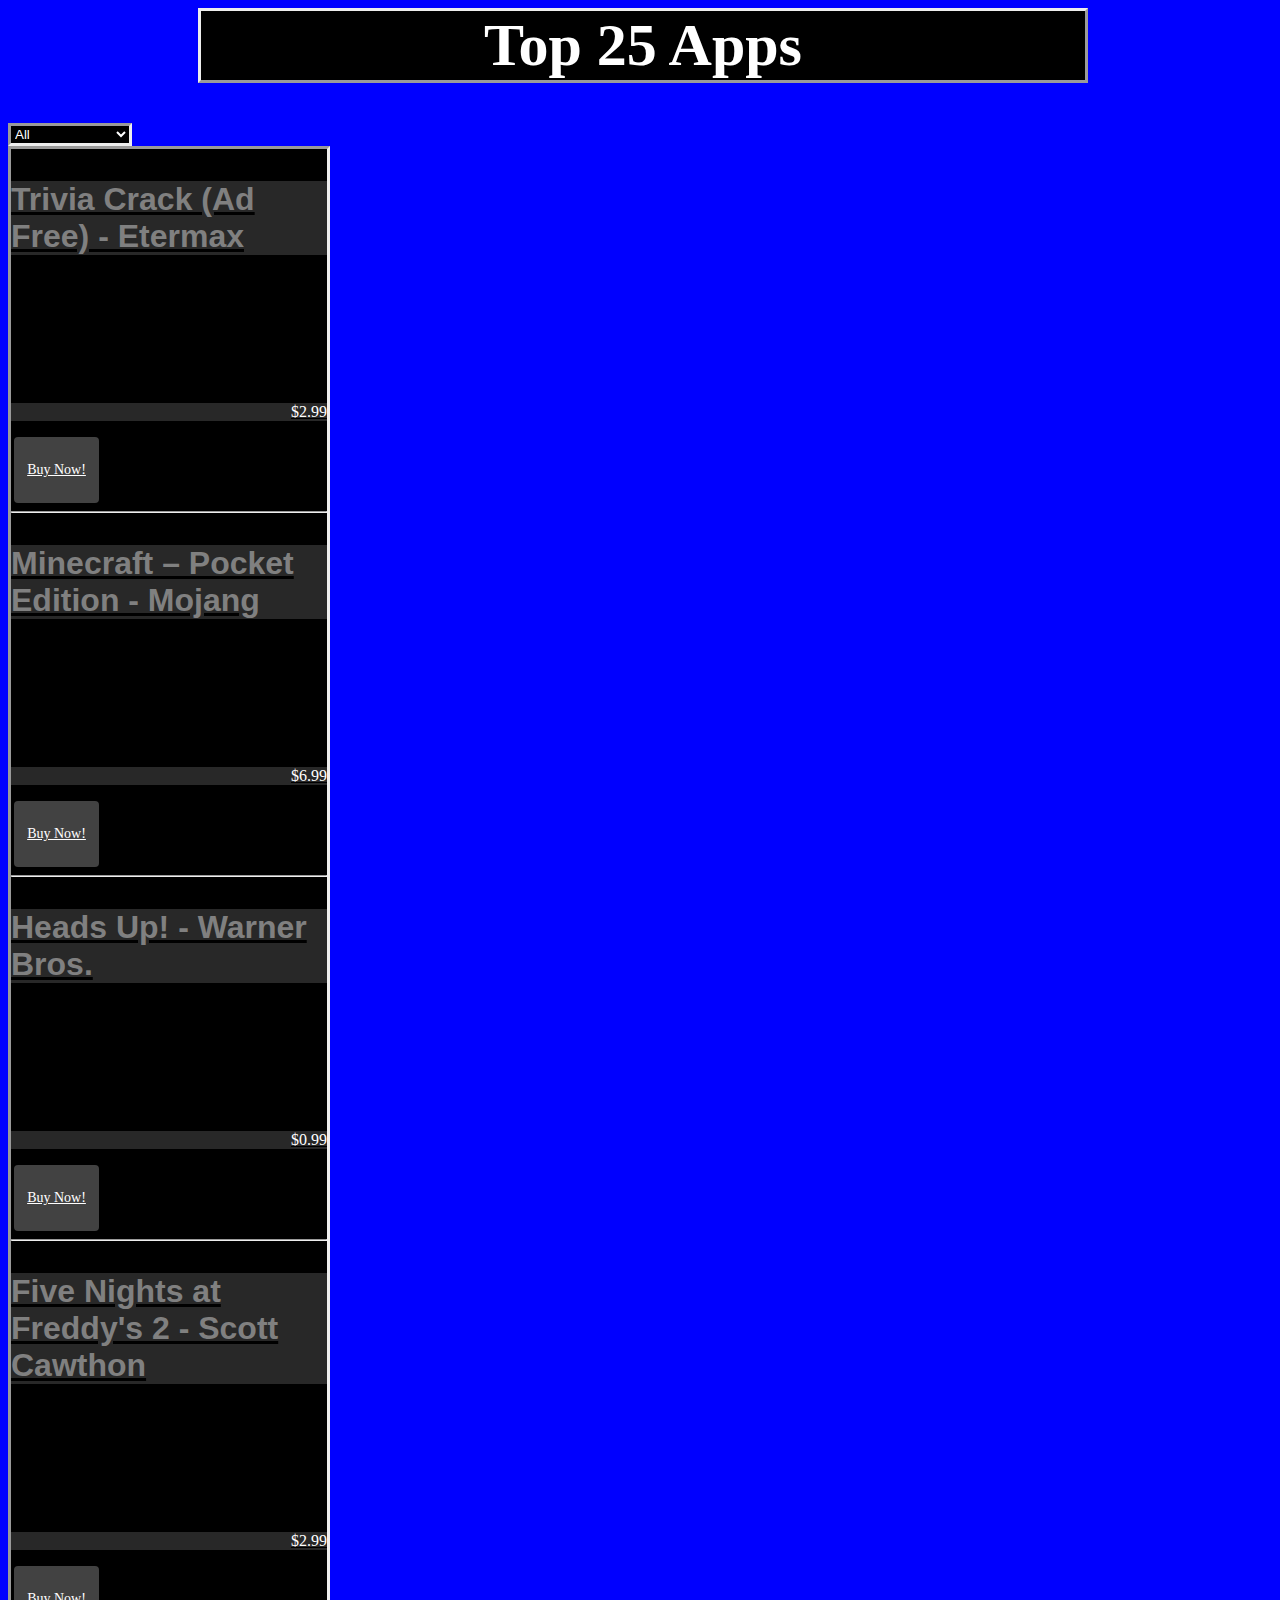
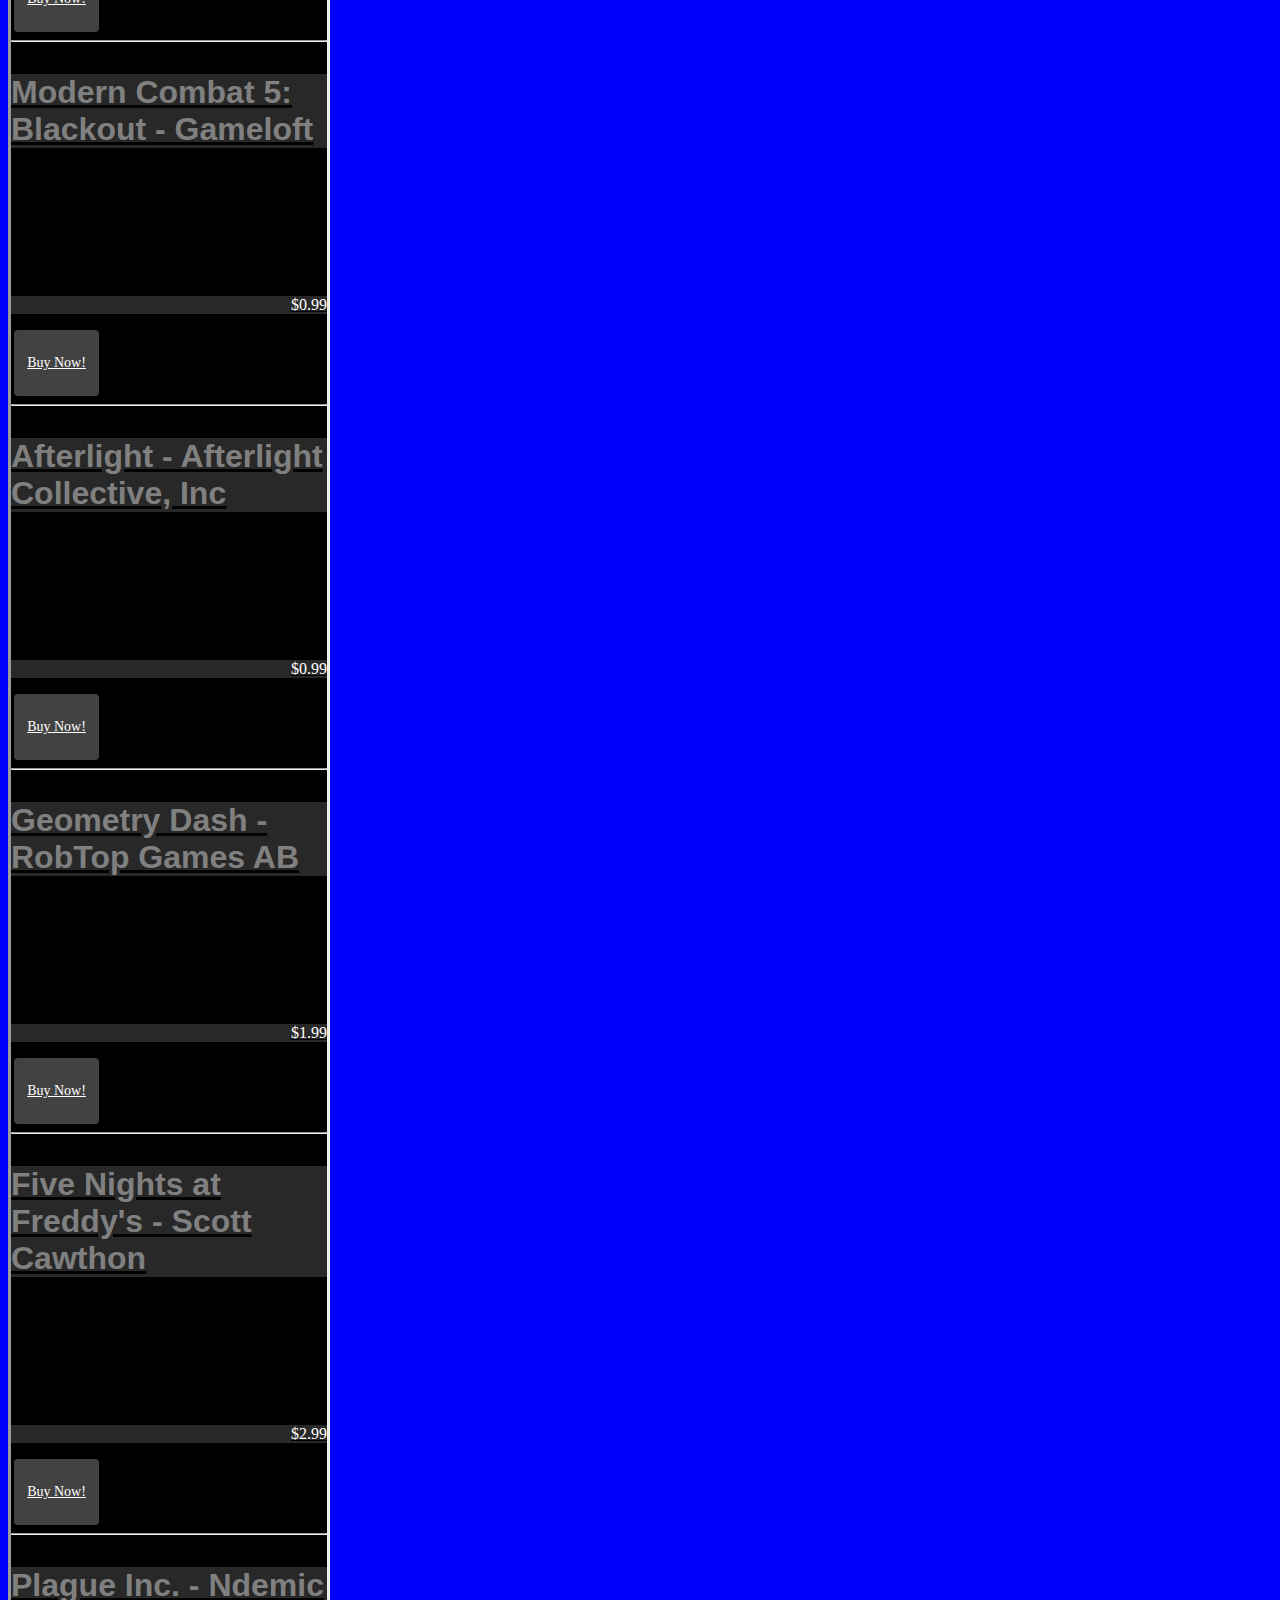
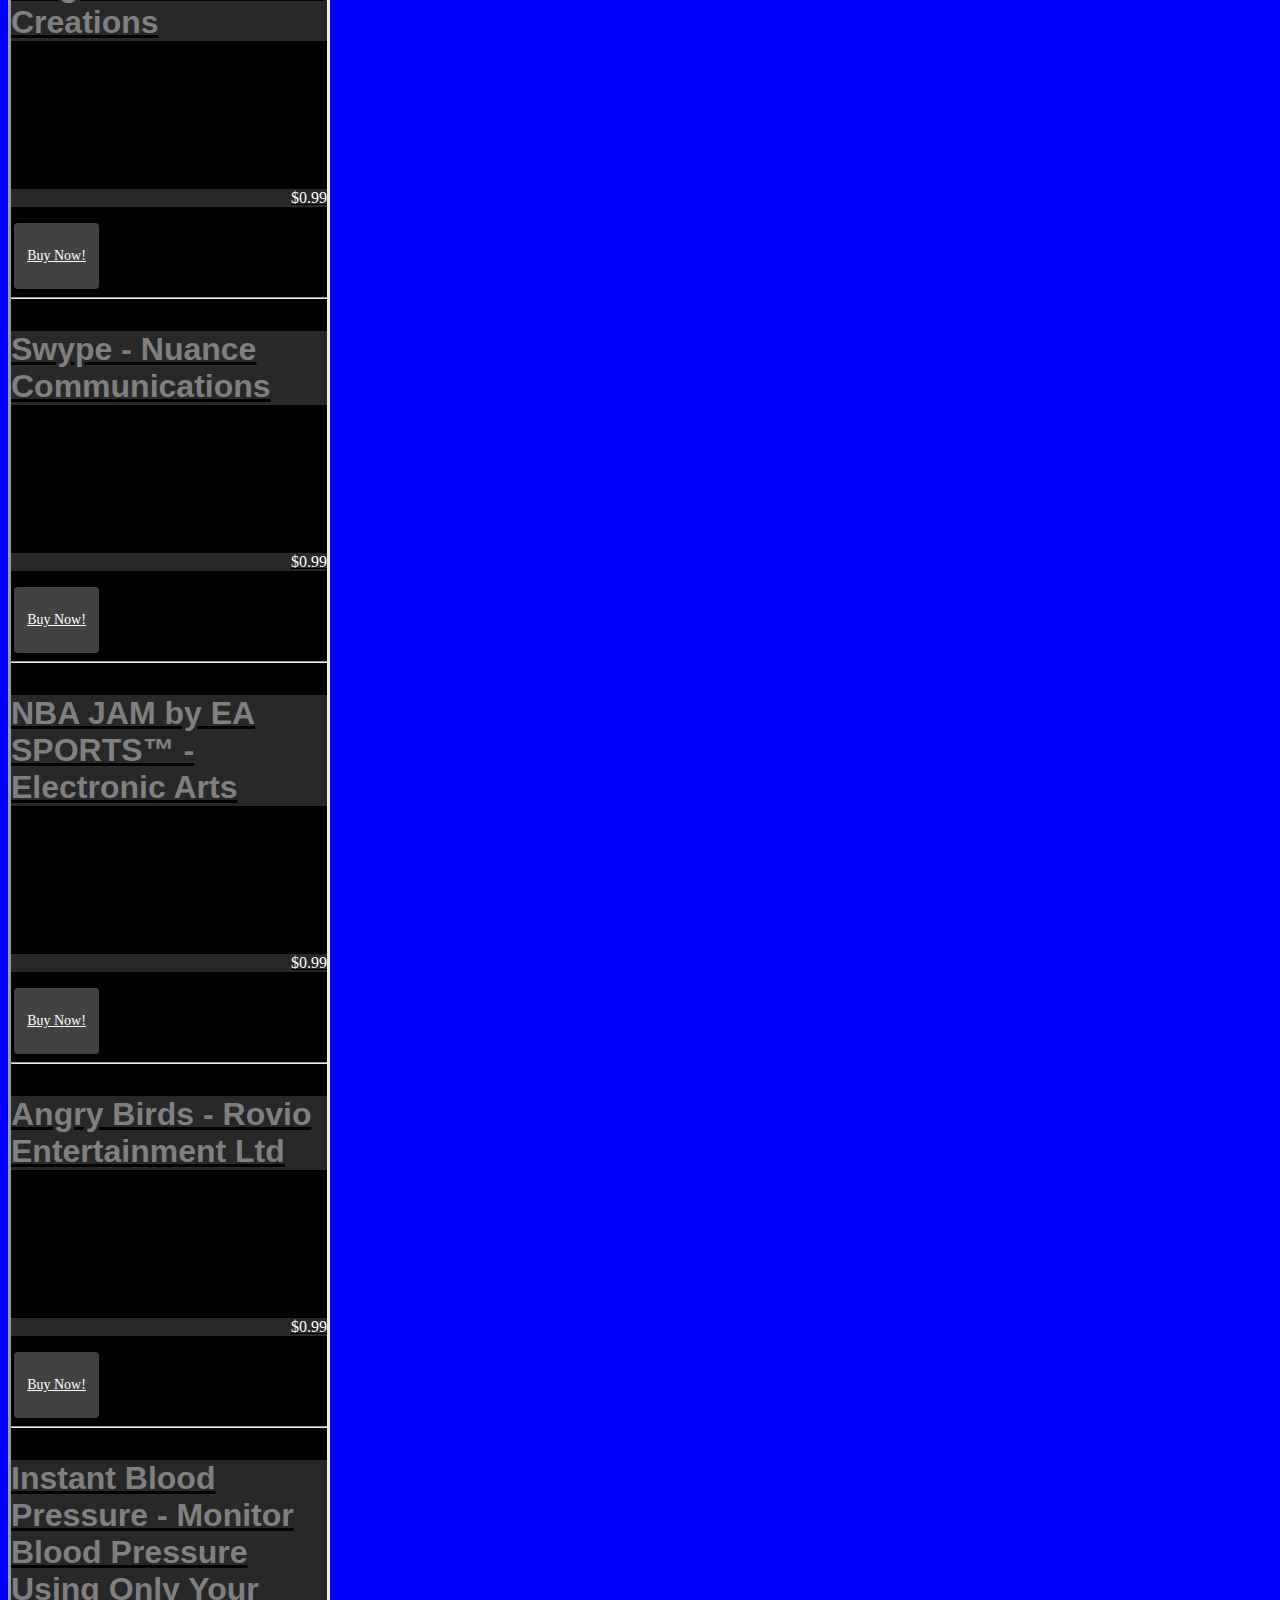
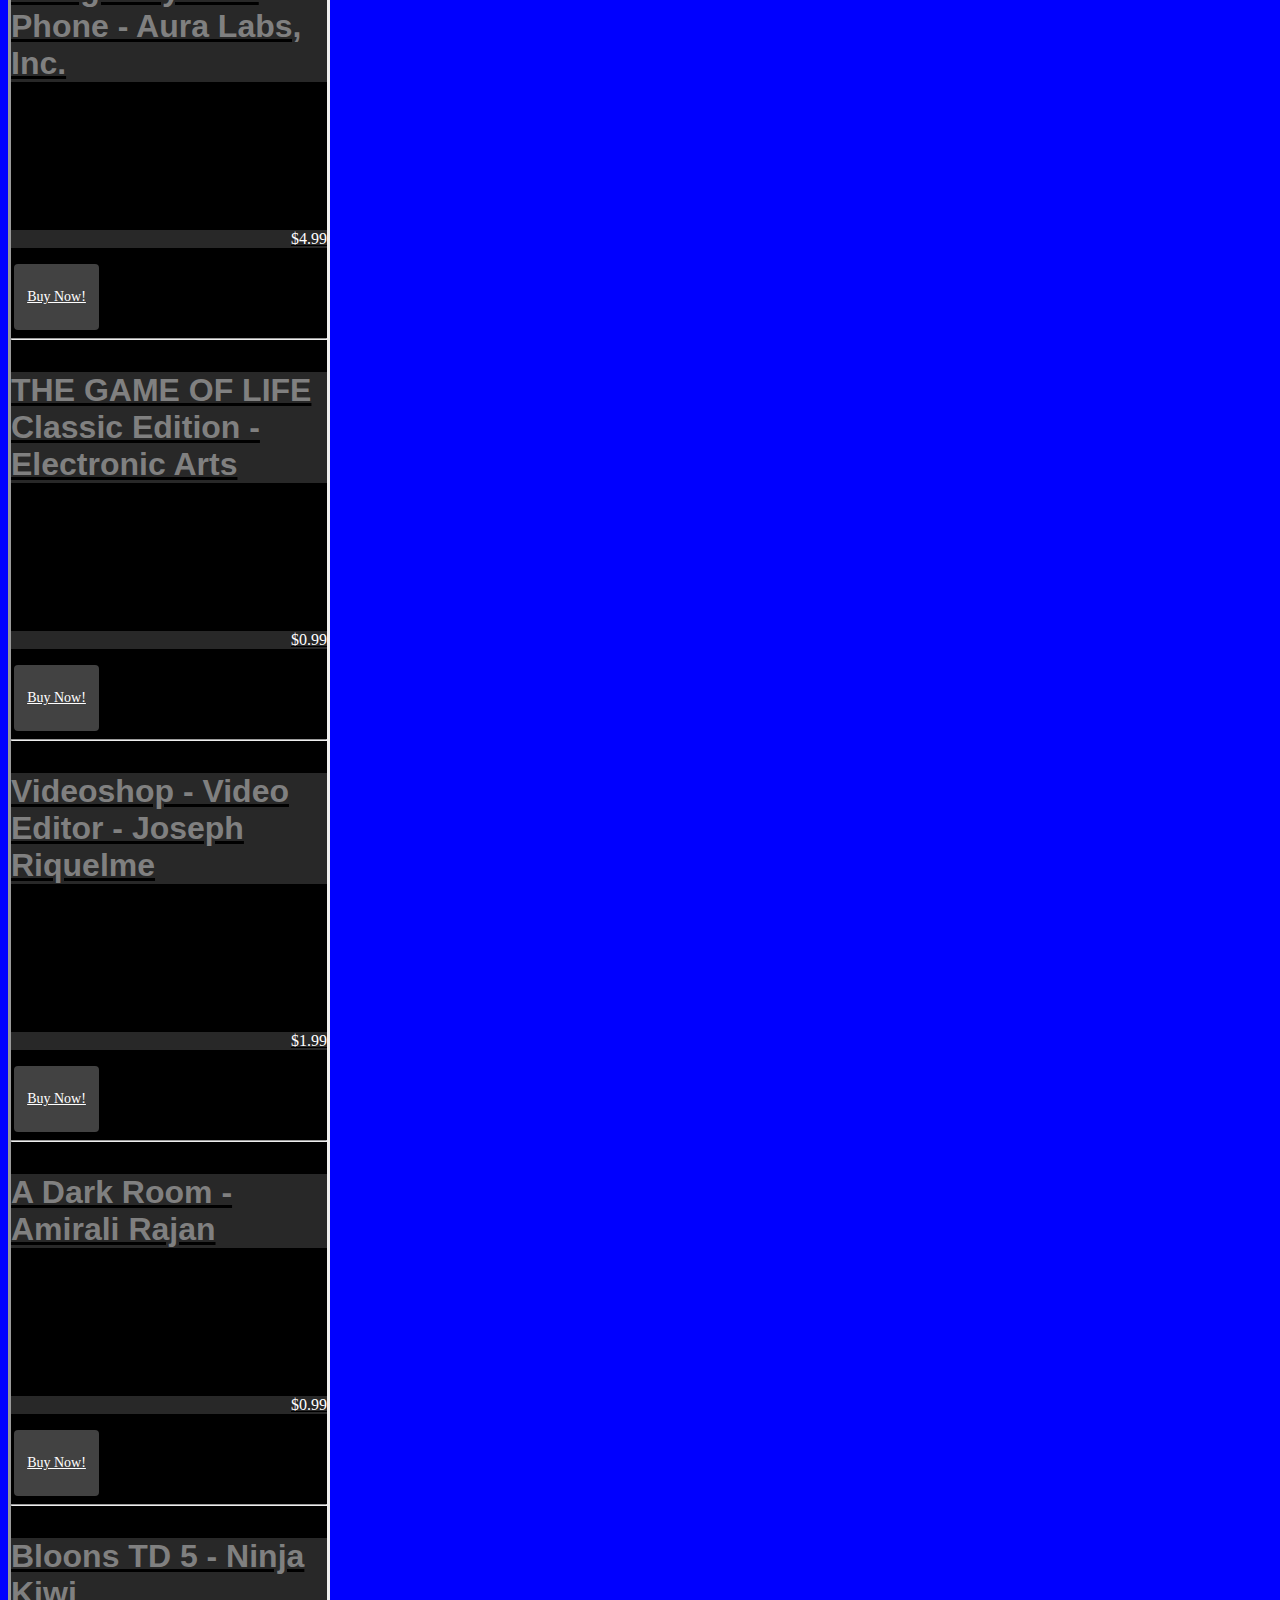
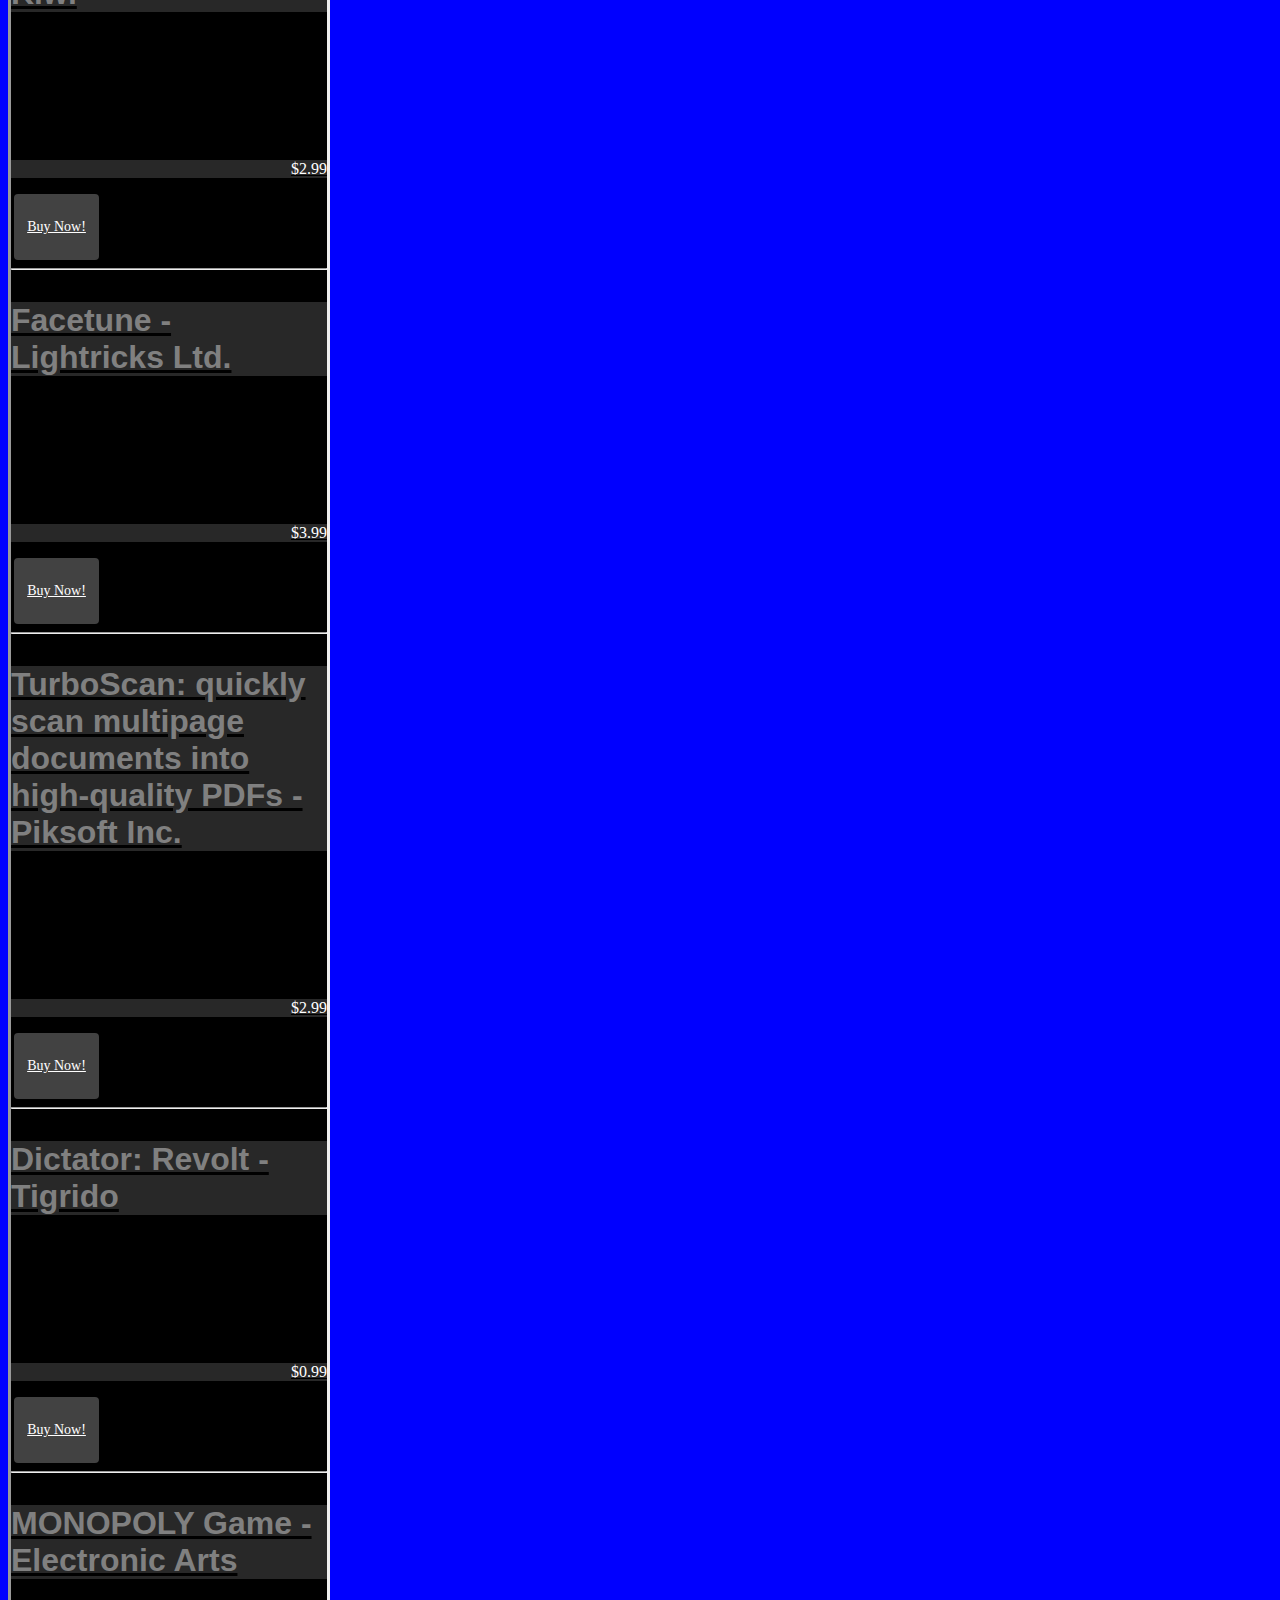
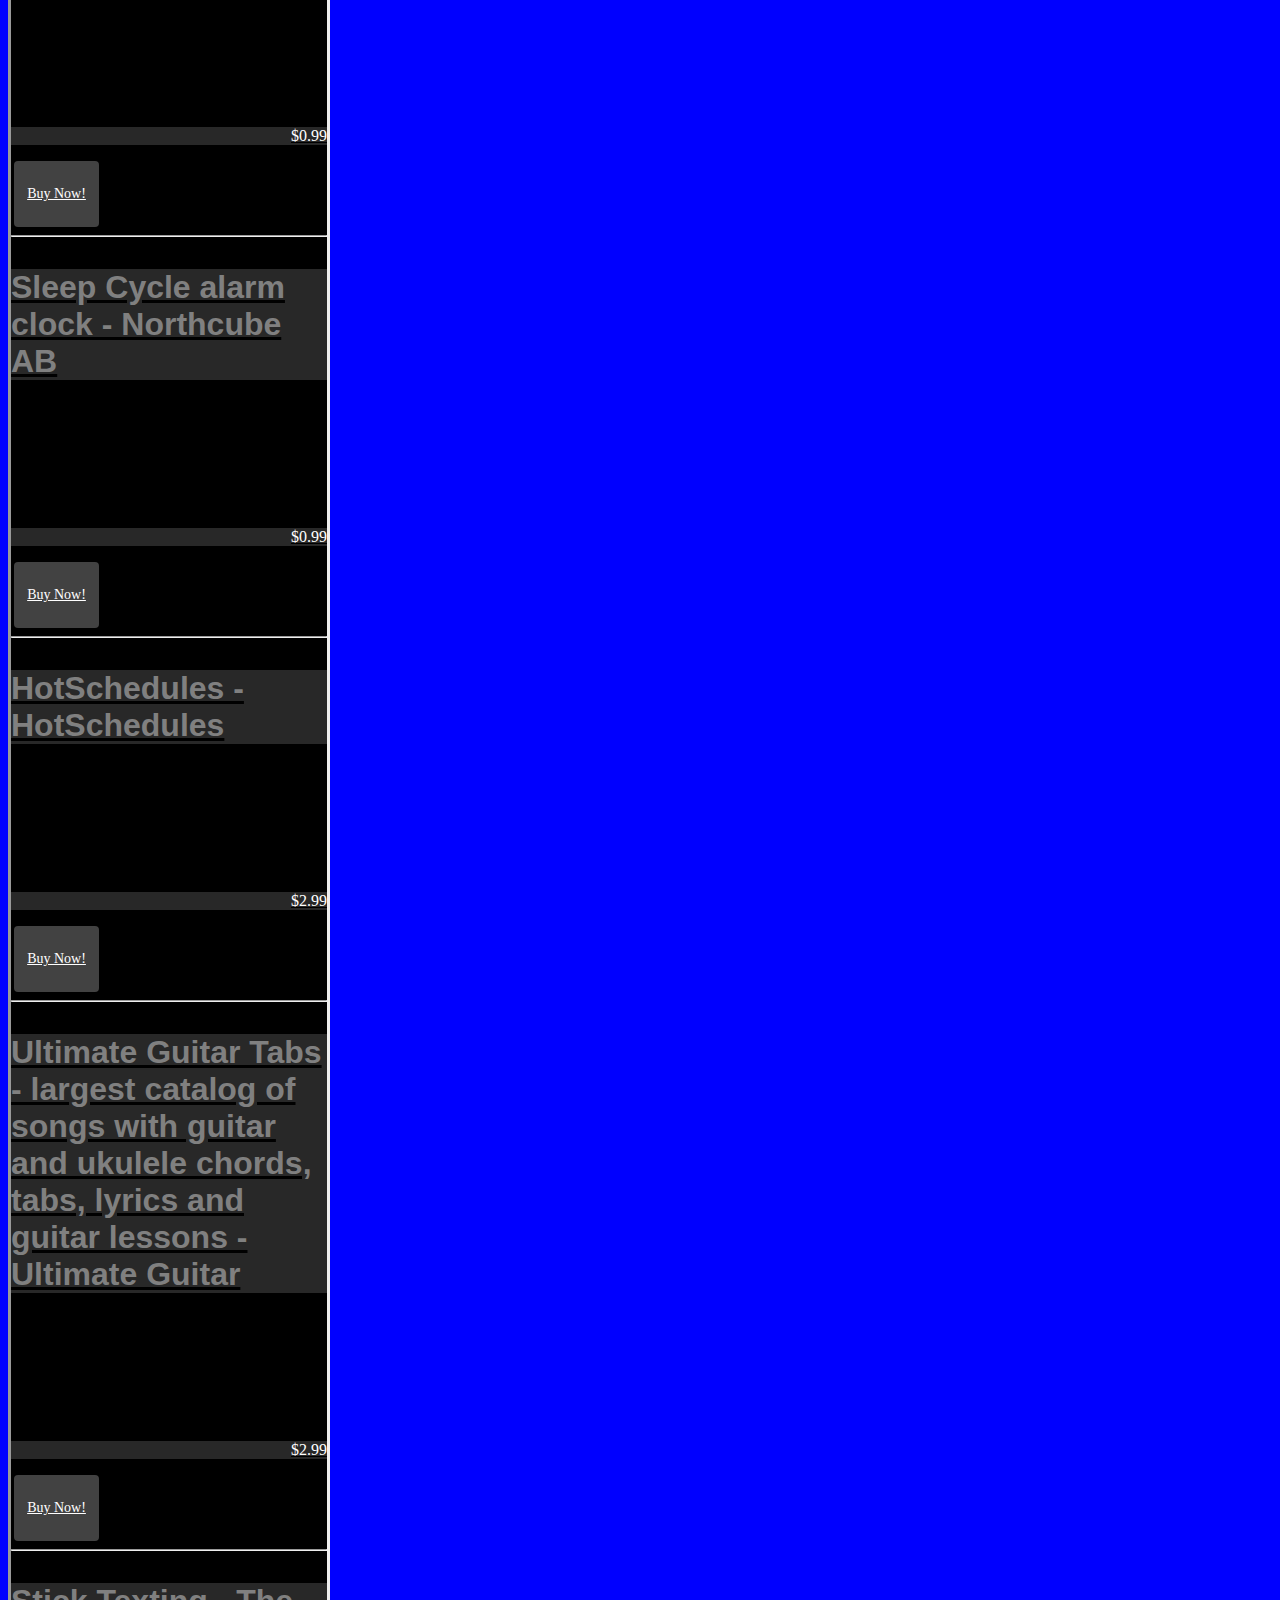
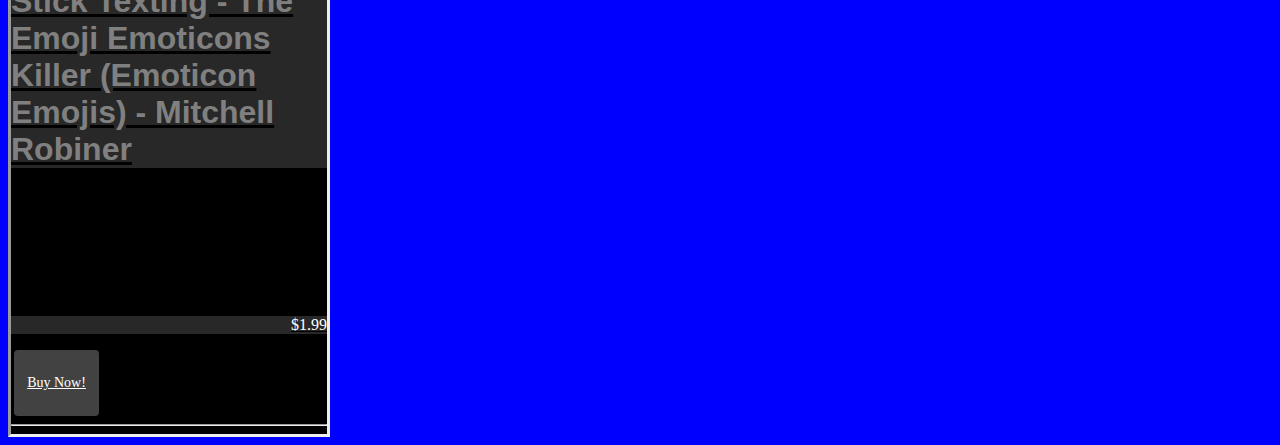
<file: Clean/Andrew RSS #3/index.html>
<html>
<head>
<title>
    Top 25 iOS apps
</title>

<link rel="stylesheet" type="text/css" href="main.css">

<meta content-width="device-width" user-scalable='no' initial-scale='1' maximum-scale='1'>

<script src="./jquery-2.1.3.js"></script>


<script>

var ENV = {
	device: {
		iOS: null,
		iPhone: null,
		iPad: null,
		android: null,
		mouse: null,
		touch: null
	},
	screen:{
		height:null,
		width:null,
		big: null,
		small: null
	},
	initialize: function(){
		var ua = window.navigator.userAgent.toLowerCase();
		if(ua.indexOf('iphone') >=0 || ua.indexOf('ipad') >=0 ){
			ENV.device.iOS = true;
			if(ua.indexOf('iphone') >=0){
				ENV.device.iPhone = true;
				ENV.device.iPad = false;
			}
			else{
				ENV.device.iPhone = false;
				ENV.device.iPad = true;				
			}

		} 
		else{
			ENV.device.iOS = false;	
			ENV.device.iPhone = false;
			ENV.device.iPad = false;		
		}
		
		
		if(ua.indexOf('android') >=0){
			ENV.device.android = true;			
		}
		else{
			ENV.device.android = false;			
		}
		
		if(ENV.device.iOS || ENV.device.android){
			ENV.device.touch = true;
			ENV.device.mouse = false;
		}
		else{
			ENV.device.touch = false;
			ENV.device.mouse = true;
		}
		
		if(!ENV.device.android){
			ENV.screen.height = $(window).height();
			ENV.screen.width = $(window).width();
		}
		else{
			ENV.screen.height = window.innerHeight;
			ENV.screen.width = window.innerWidth;
		}
		if(ENV.screen.width > 1100){
			ENV.screen.big = true;
			ENV.screen.small = false;
		}
		else{
			ENV.screen.big = false;
			ENV.screen.small = true;
		}
		
		var docClassName = "";
		if(ENV.screen.big){
			docClassName = docClassName + " big";
		}
		else{
			docClassName = docClassName + " small";
		}
		if(ENV.device.touch){
			docClassName = docClassName + " touch";
		}
		else{
			docClassName = docClassName + " mouse";
		}
		
		document.getElementsByTagName("html")[0].className = docClassName;
	}
}

function getXMLHTTPRequest()
{
    var request;
    // Lets try using ActiveX to instantiate the XMLHttpRequest object
    try{
        request = new ActiveXObject("Microsoft.XMLHTTP");
    }catch(ex1){
    try{
        request = new ActiveXObject("Msxml2.XMLHTTP");
    }catch(ex2){
        request = null;
    }
                                            }

    // If the previous didn't work, lets check if the browser natively support XMLHttpRequest 
    if(!request && typeof XMLHttpRequest != "undefined"){
    //The browser does, so lets instantiate the object
        request = new XMLHttpRequest();
    }

    return request;
}

function loadRSS(url, callback)
{
    var aXMLHttpRequest = getXMLHTTPRequest();
    var allData;

    if (aXMLHttpRequest)
    {
        aXMLHttpRequest.open("GET", url, true);
    
        aXMLHttpRequest.onreadystatechange = function (aEvt) {
            if(aXMLHttpRequest.readyState == 4){
                allData = aXMLHttpRequest.responseText;
                callback(allData)
            }
        };
    
        //Lets fire off the request
        aXMLHttpRequest.send(null);
    }
    else
    {
        //Oh no, the XMLHttpRequest object couldn't be instantiated.
        alert("A problem occurred instantiating the XMLHttpRequest object.");
    }
}


var load = function()
{
	ENV.initialize();
    loadRSS("./ex.rss",formatRSS);
}
/*function shareFB()
{
	var FBlist = rssFeed[index]
	var x = listItem.link.attributes.href; 
	window.location.assign( + x)
}*/


function itemSelected(index){
	var listItem = rssFeed[index];
	var outS = "";
    outS = outS + "<h1 id='appTitle'>" + listItem.title.label + "</h1>";
    outS = outS + "<p class= 'image'  style='background-image:url(" + listItem['im:image'][0].label +  ")'>" + "</p>";
    outS = outS + "<i class='price'>" + listItem["im:price"].label + "</i>";
    outS = outS + "<p>" + listItem.summary.label + "</p>";
	var x = listItem.link.attributes.href;
	outS = outS + "<a class='href btnTwo shareFB' href='"+"https://www.facebook.com/sharer/sharer.php?u=" + listItem.link.attributes.href + "'>"+ "<p>" + "Share on Facebook" + "</p>" + "</a>";
	outS = outS + "<a class='href btnTwo shareT' href='" + "https://twitter.com/home?status="+ listItem.link.attributes.href + "'>"+ "<p>" + "Share on Twitter" + "</p>" + "</a>";
	
	if(ENV.screen.big)
	{
		document.getElementById("details").style.display = "block"
		document.getElementById("list").style.display = "none";
		outS= outS + "<a class='btnTwo btn-default' href = 'javascript:backTolist()'> Back </a> <br>";
	}
	
	if(ENV.screen.small)
	{
		document.getElementById("details").style.display = "block"
		document.getElementById("list").style.display = "none";
		outS= outS + "<a class='btnTwo btn-default' href = 'javascript:backTolist()'> Back </a> <br>";
	}
		document.getElementById("details").innerHTML = outS;
}
function backTolist()
{
	document.getElementById("details").style.display = "none";
	document.getElementById("list").style.display = "block";
	document.getElementById("details").innerHTML = "";
	
}
var rssFeed = [];
function formatRSS(data)
{
   rssFeed = JSON.parse(data).feed.entry; 
   var output = "";
    			
   
   for(var i = 0; i < rssFeed.length; i++)
   {	
   	 		
   	   		output = output + "<a class=Listing href='javascript:itemSelected(" + i + ")'>";
	   		
	   		output = output + "<p class='title'>" + rssFeed[i].title.label + "</p>";
	   		output = output + "<p class= 'image'  style='background-image:url(" + rssFeed[i]['im:image'][0].label +  ")'>" + "</p>";
	   		output = output + "<p class='" + rssFeed[i].category.attributes.label + "'>" +"</p>";       
        	output = output + "<p class='price'>" + rssFeed[i]['im:price'].label + "</p>";
       		output = output + "<a class='href btn1 btn-default' href='" + rssFeed[i].link.attributes.href + "'>"+ "<p>" + "Buy Now!" + "</p>" + "</a>";

       		output = output + "<hr>";
		output = output + "</a>";
   }

   document.getElementById('list').innerHTML = output;
}

function catChanged() {
	
	var x = document.getElementById("catSel").value;
	
	if (x === "All") {
	//	console.log("all");
		$("a").show(2000);
				
		return;
	}
	/*if (x === "Games") {
		//$("a:not(" + "."+ x +")").hide();
		//$("."+ x ).appendTo('#list');
		$("." + x).show(2000);
				
		return;
	}*/
	$("#list a").hide(1000);
	$("." + x).show(1000);
	
	
	

/*$(document).ready(function()
{
    $("select").change(function()
    {
        $( "select option:selected").each(function()
        {
            if($(this).attr("value")==category)
            {
                $("#list a").hide();
                $("."+category).show();
            }
           
        });
    })   
});*/
	

/*var category =  $.map($("#catSel").toArray(), function(e){
		return $(e).val().toLowerCase();});
	if(category == "All")
	{
		$("#list").find(".Listing").slideDown();
		itemSelected(0);

	}	
	else
	{
		$('#list a').removeClass("select");
		$('#list').find("p.category:not(:contains(")+ category + "))".parent().slideUp();
		('#list').find("p.category:contains(")+ category + "))".parent().slideDown();
		document.getElementById("details").innerHTML= "";

		
	}*/

}


</script>

</head>

<body onload='load()'>
<h1> Top 25 Apps </h1>


<select id="catSel" onChange="catChanged()">
		<option value = "All">All</option>
		<option value = "Games" >Games</option>
		<option value = "Utitlities" >Utilities</option>
		<option value = "Health & Fitness" >Health & Fitness</option>
		<option value = "Photo & Video" >Photo & Video</option>
		<option value = "Business" >Business</option>
		<option value = "Music" >Music</option>
		<option value = "Productivity" >Productivity</option>
</select>

<div id='list'> </div>
<div id='details'> </div>
</body>

</html>
</file>
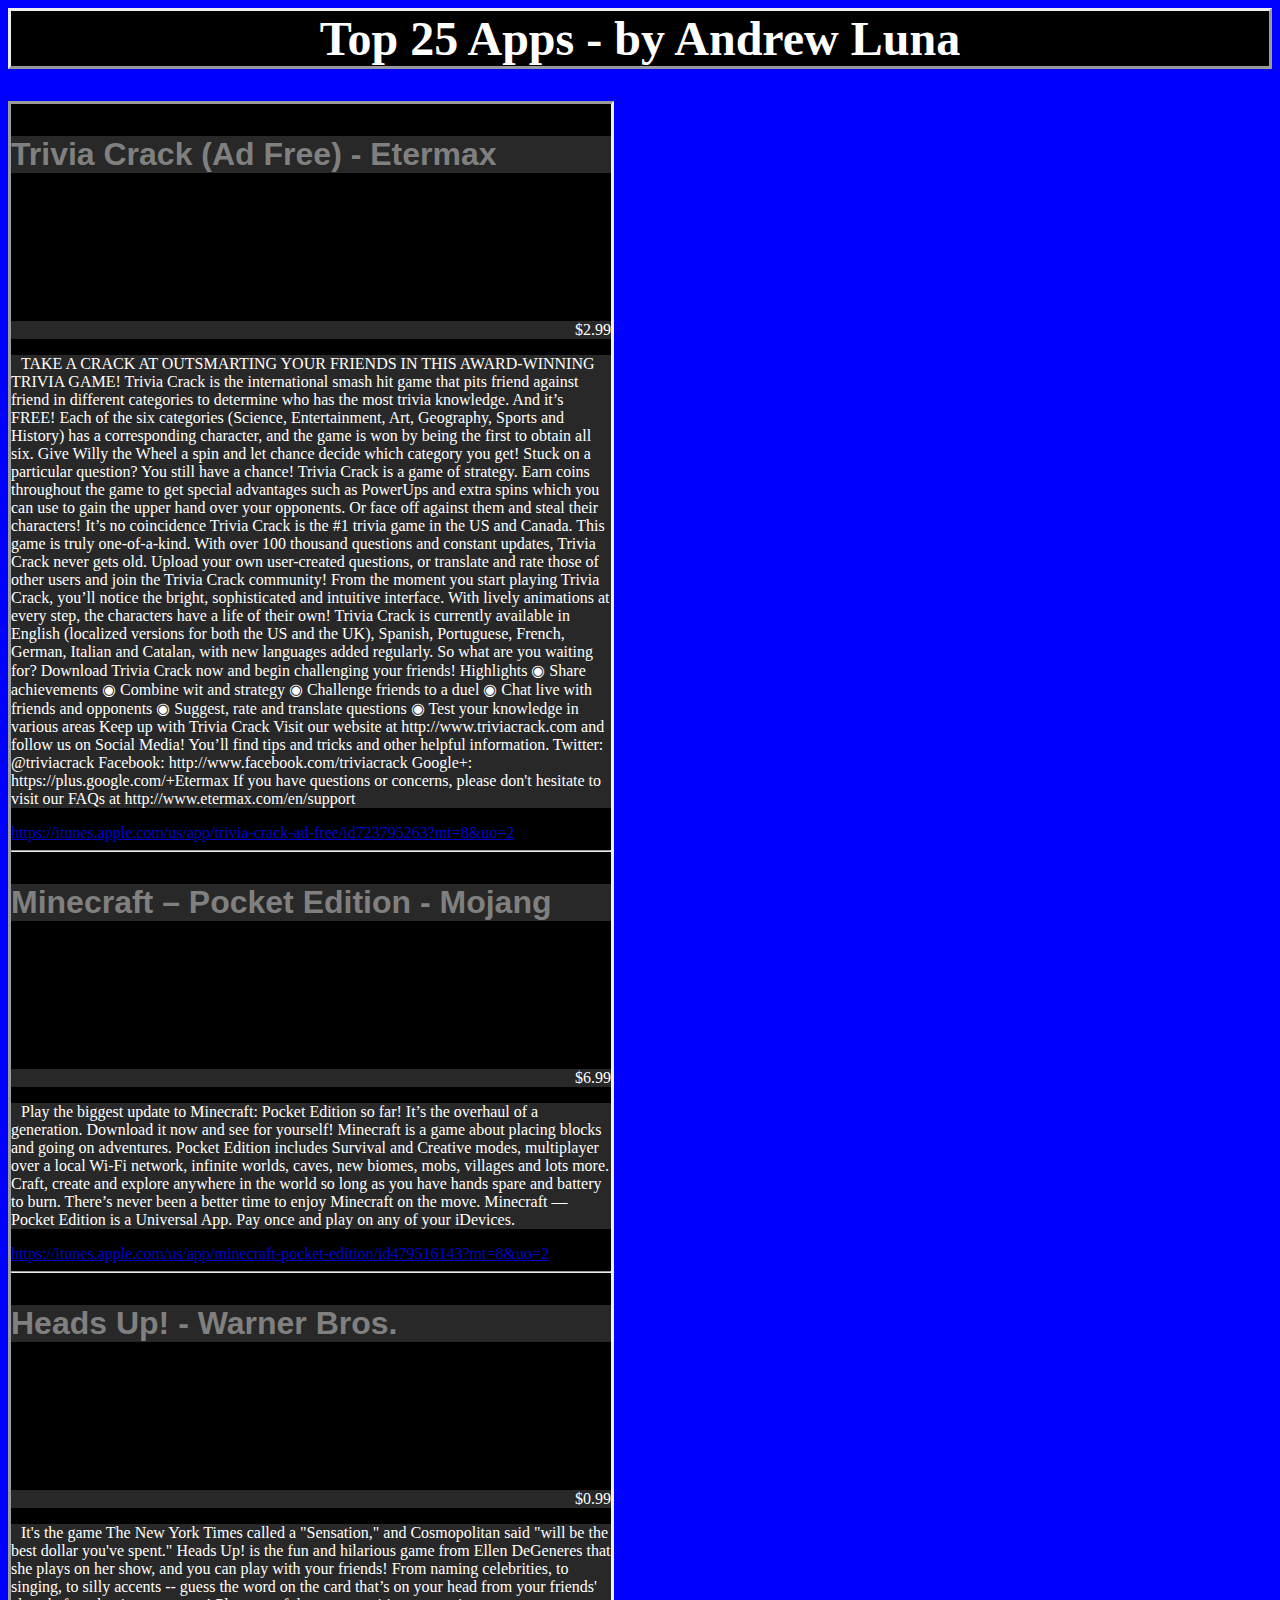
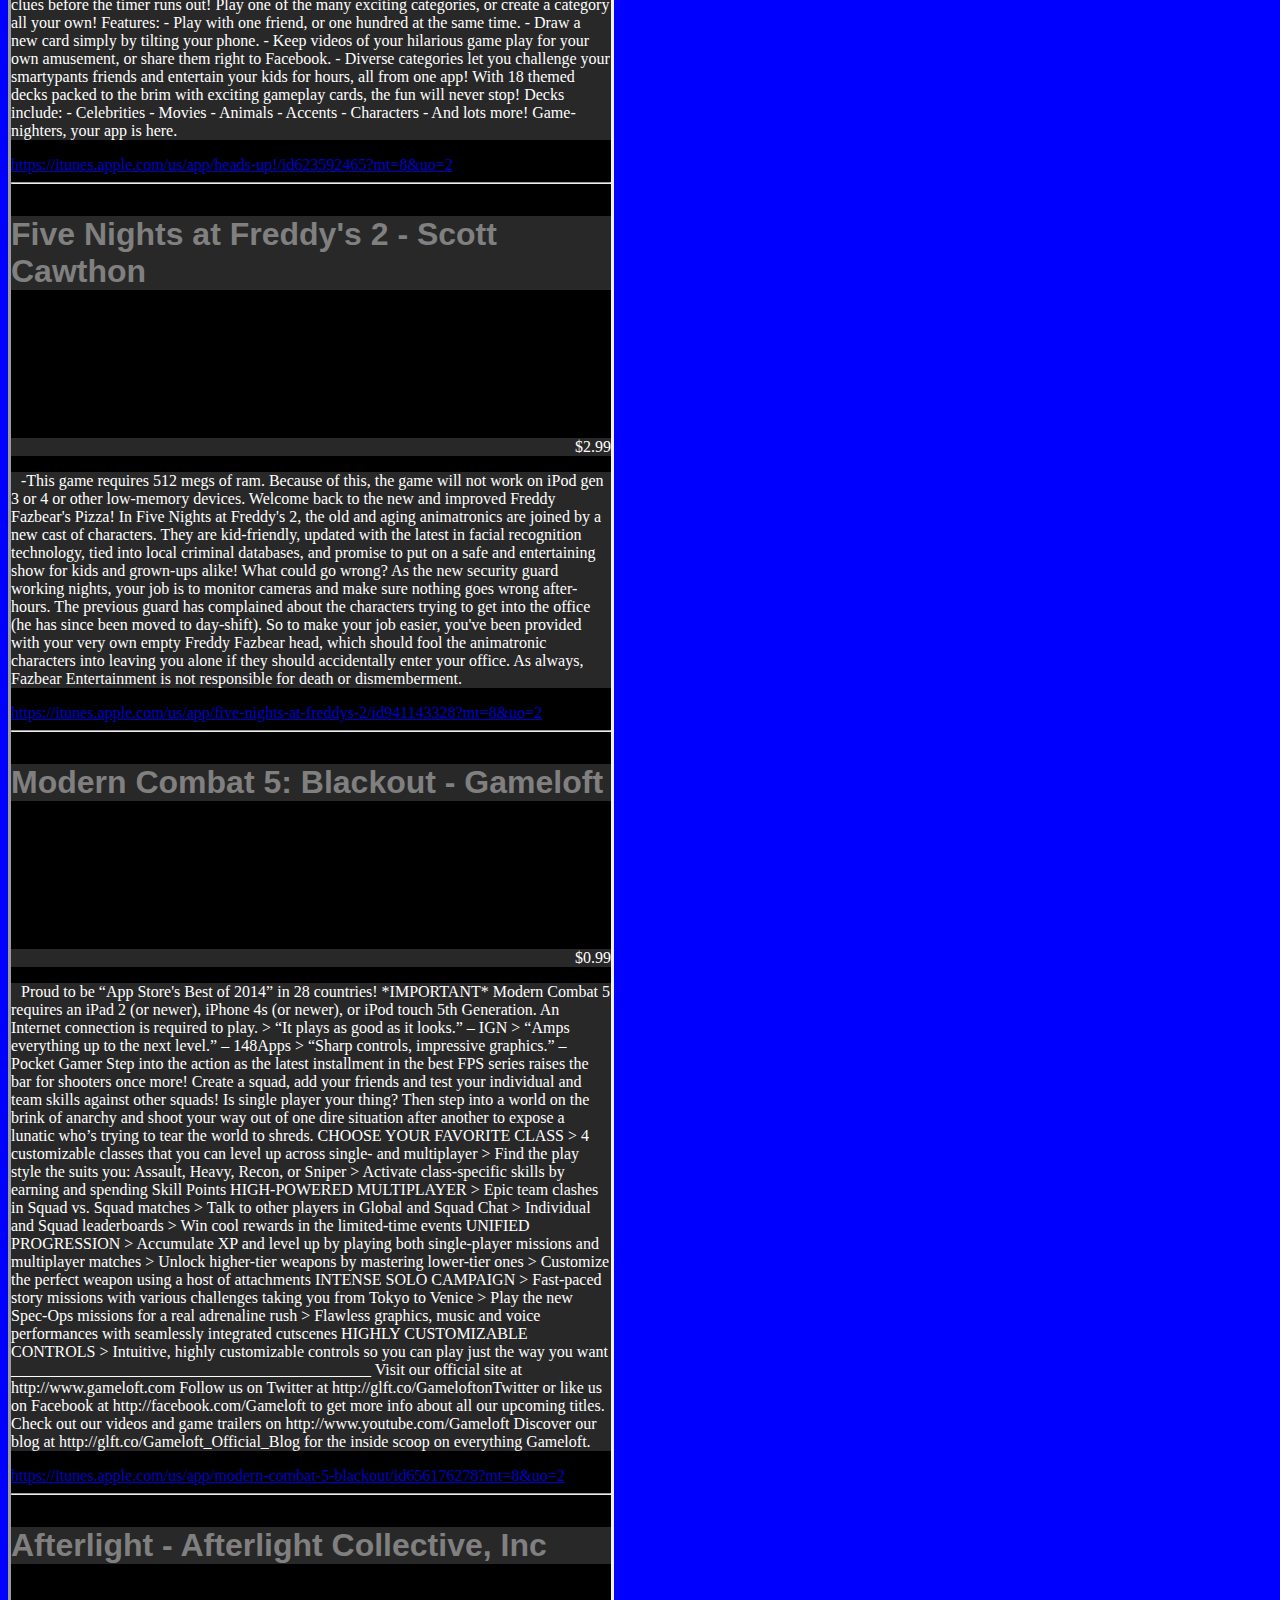
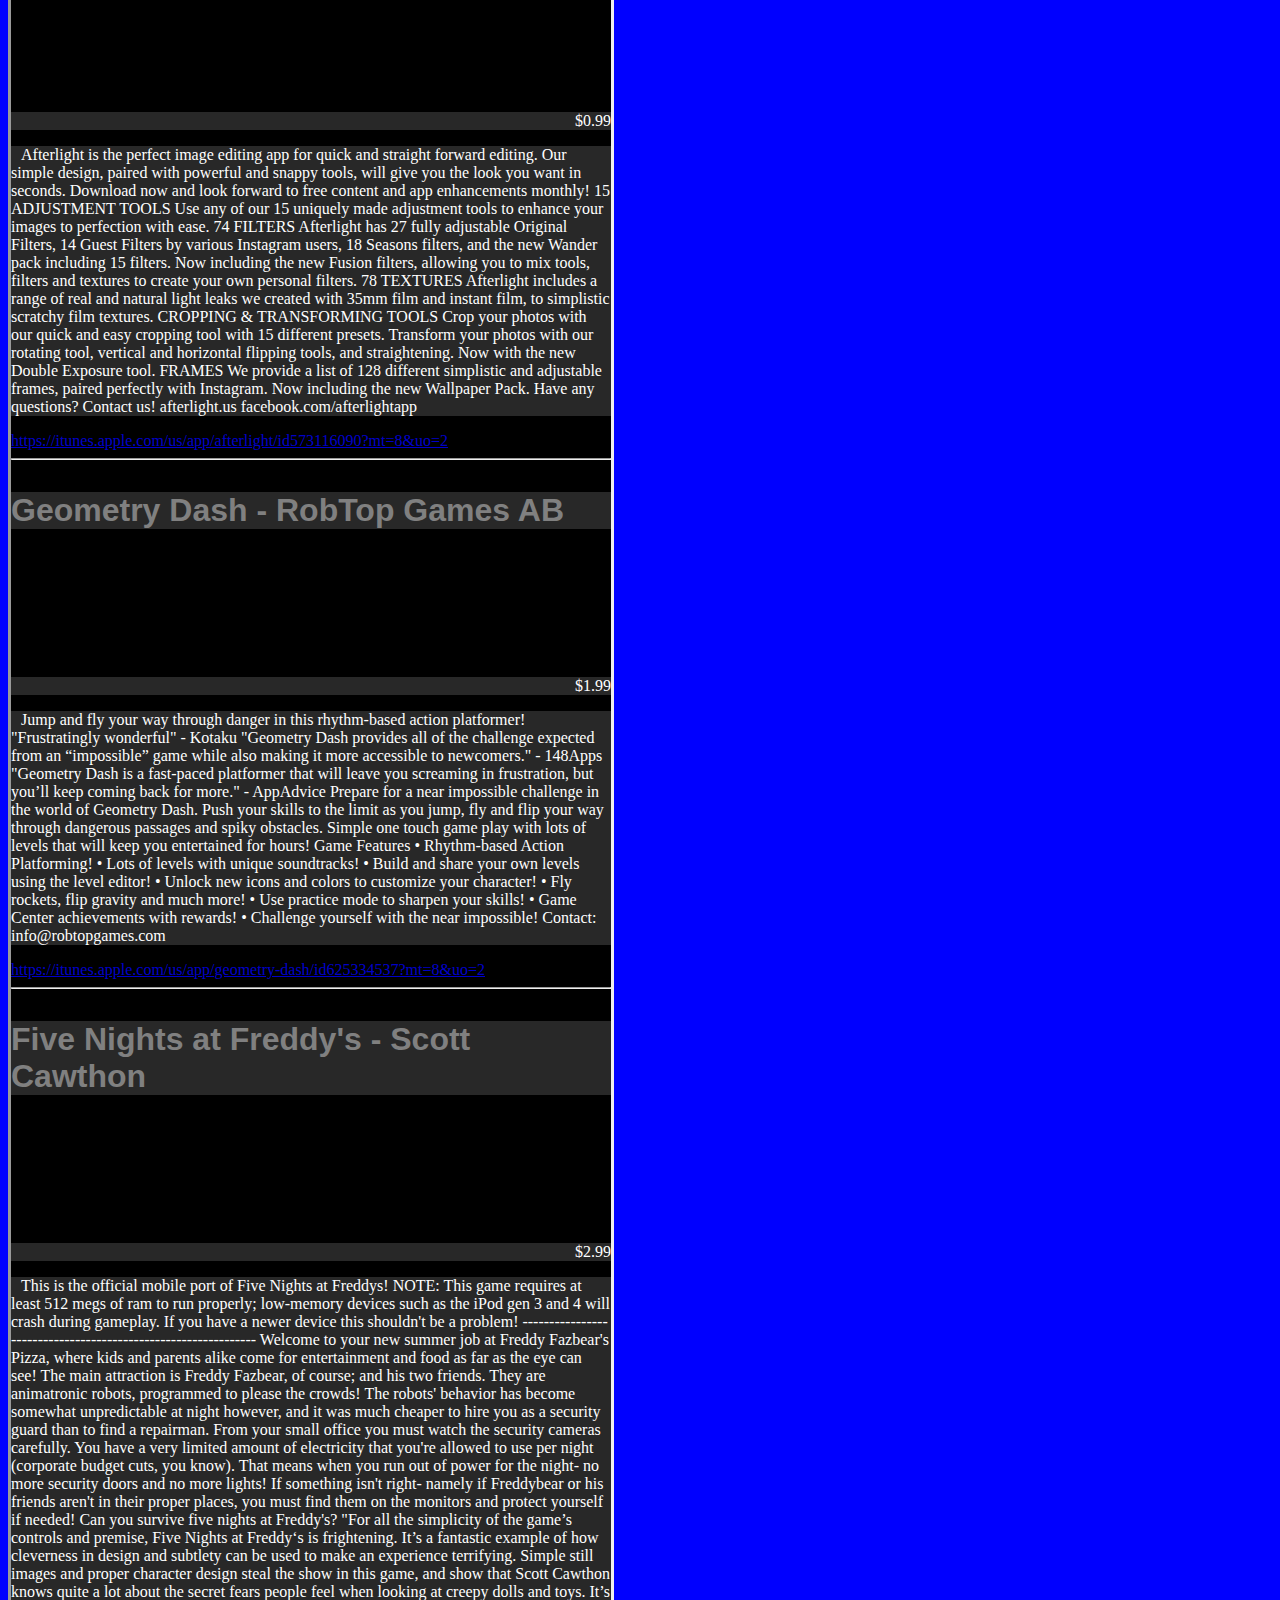
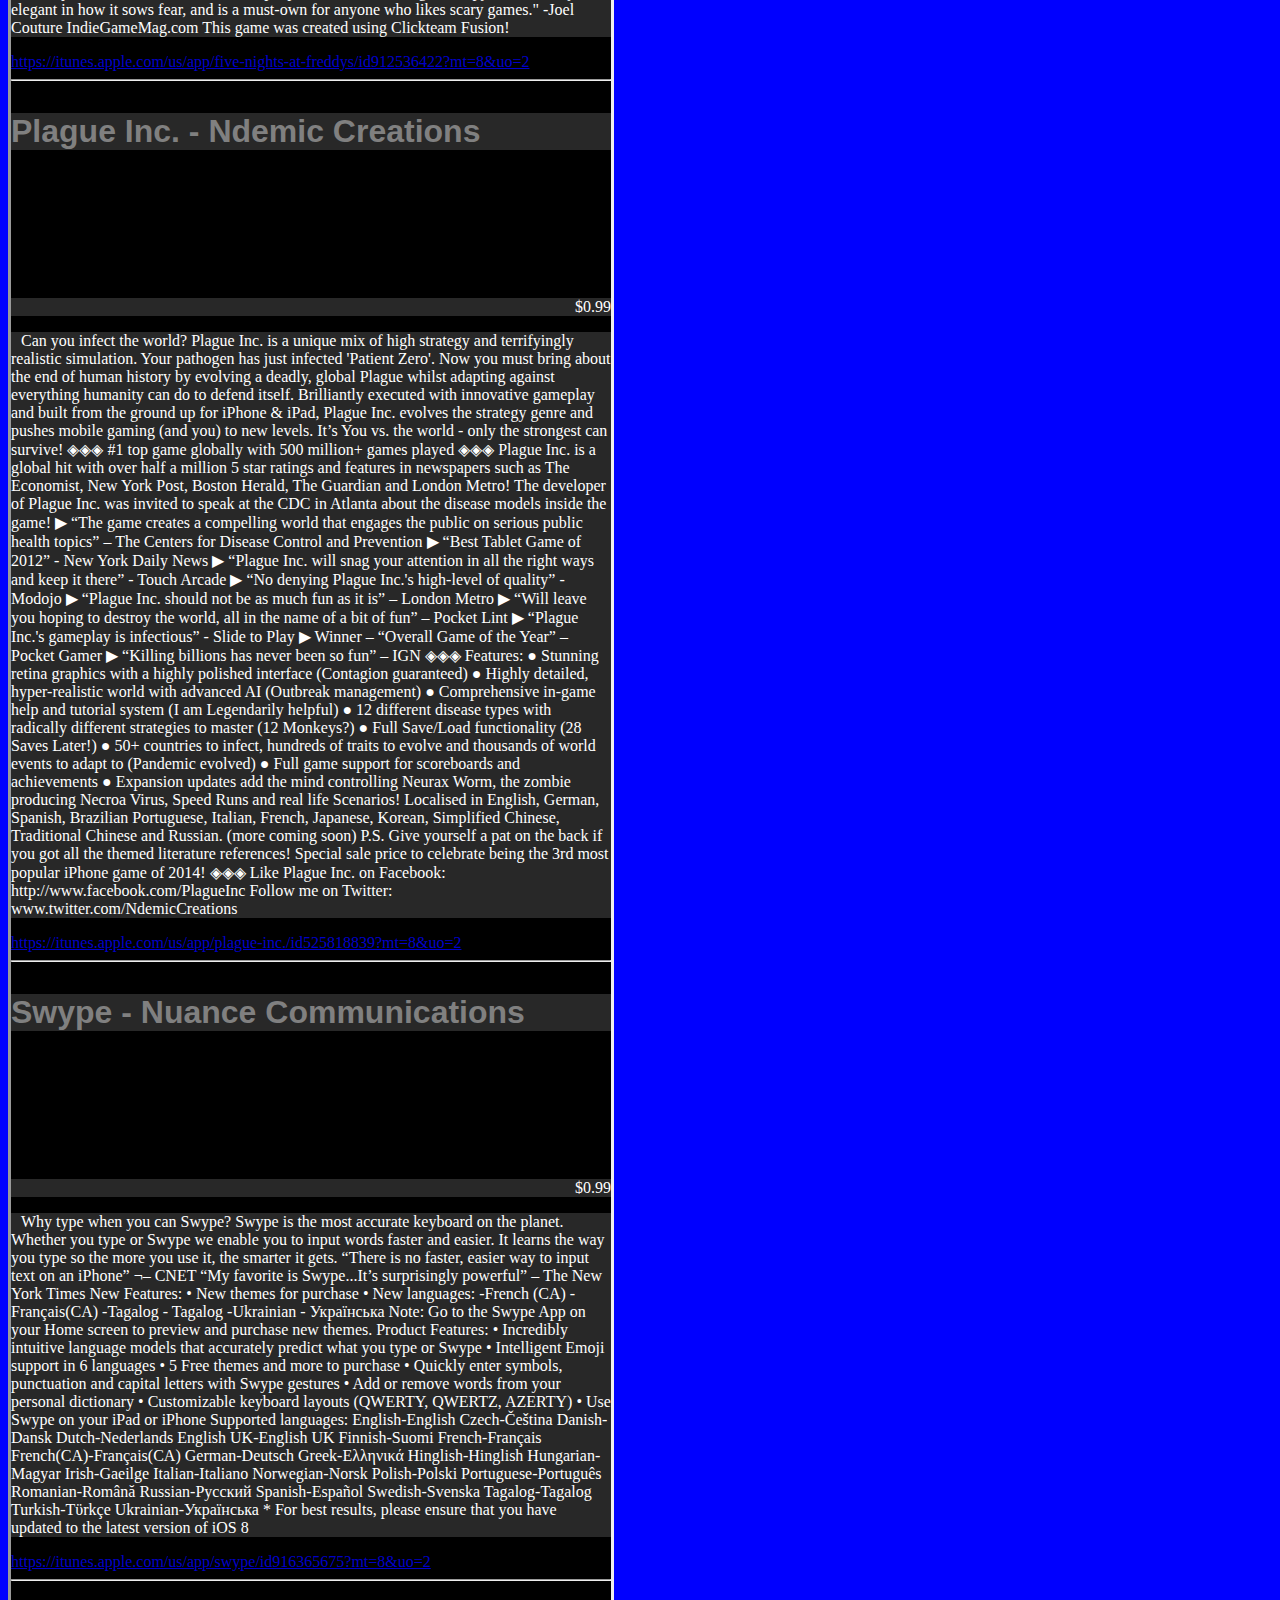
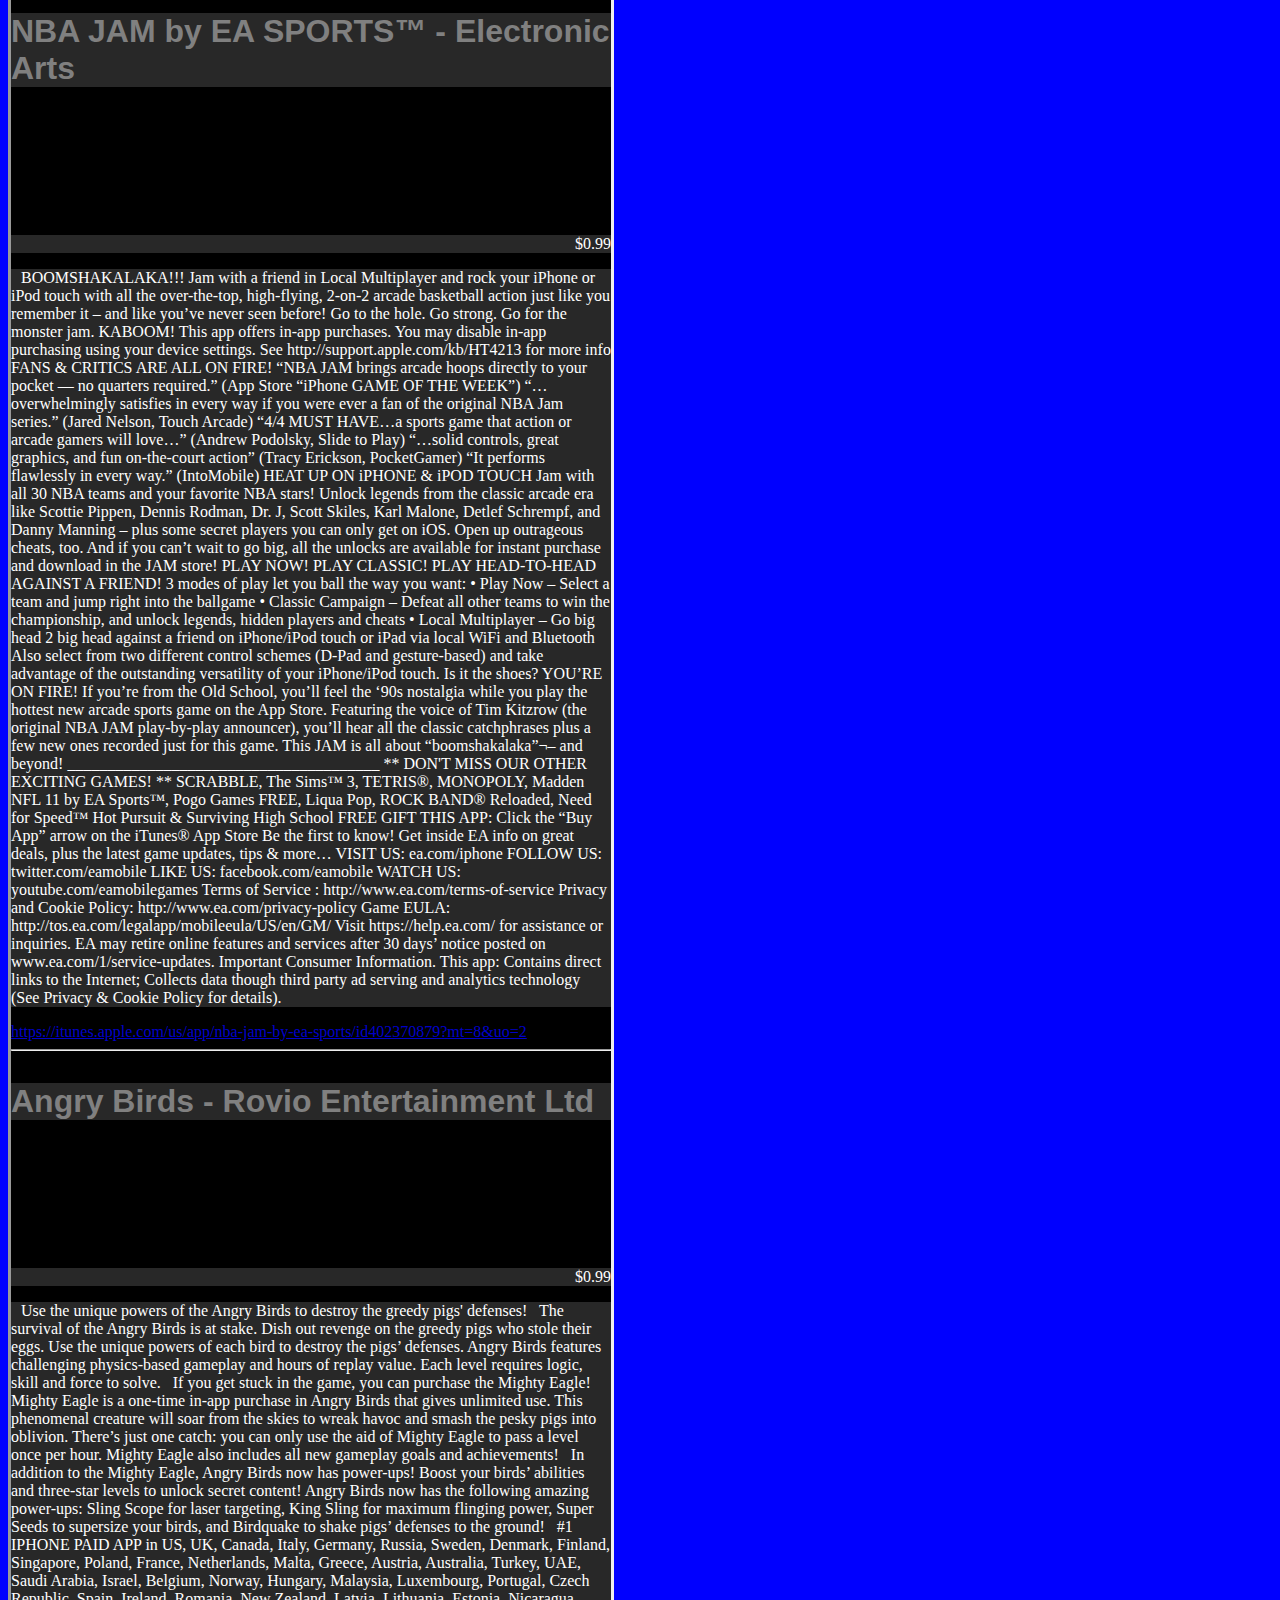
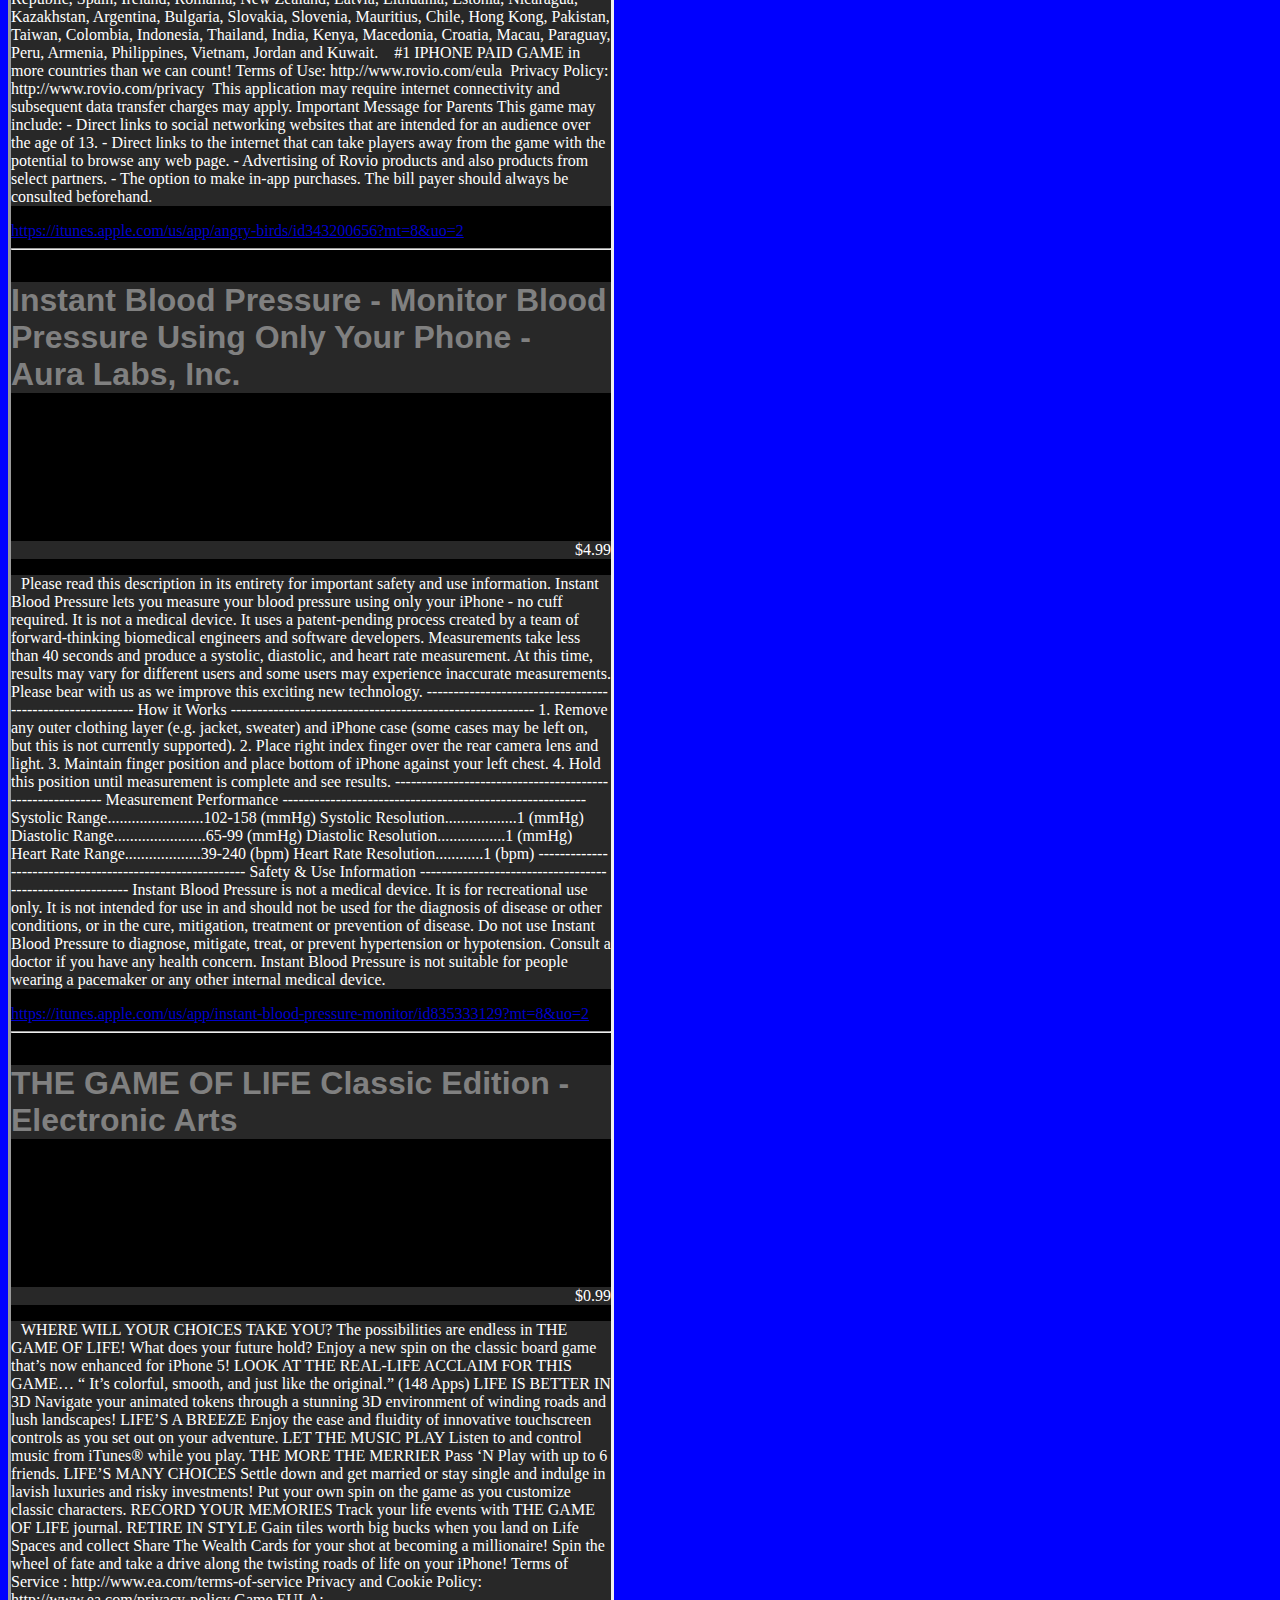
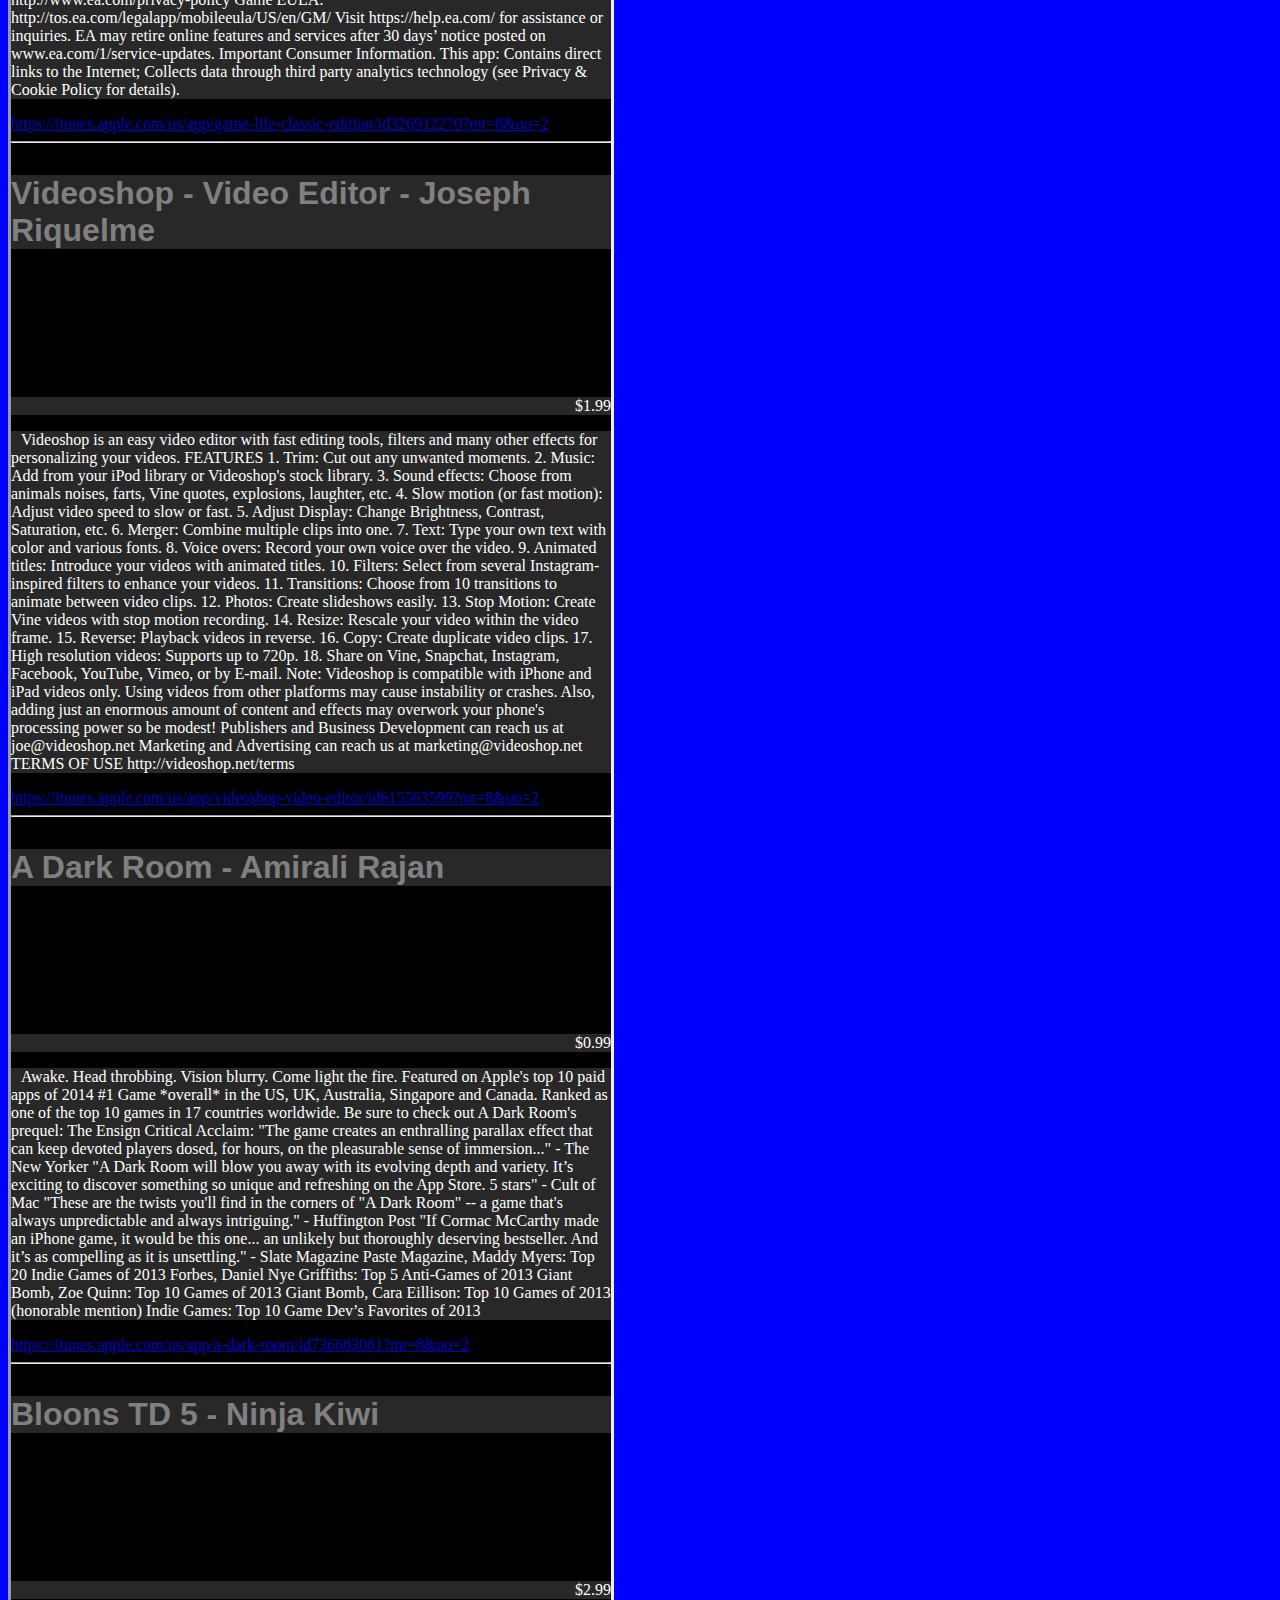
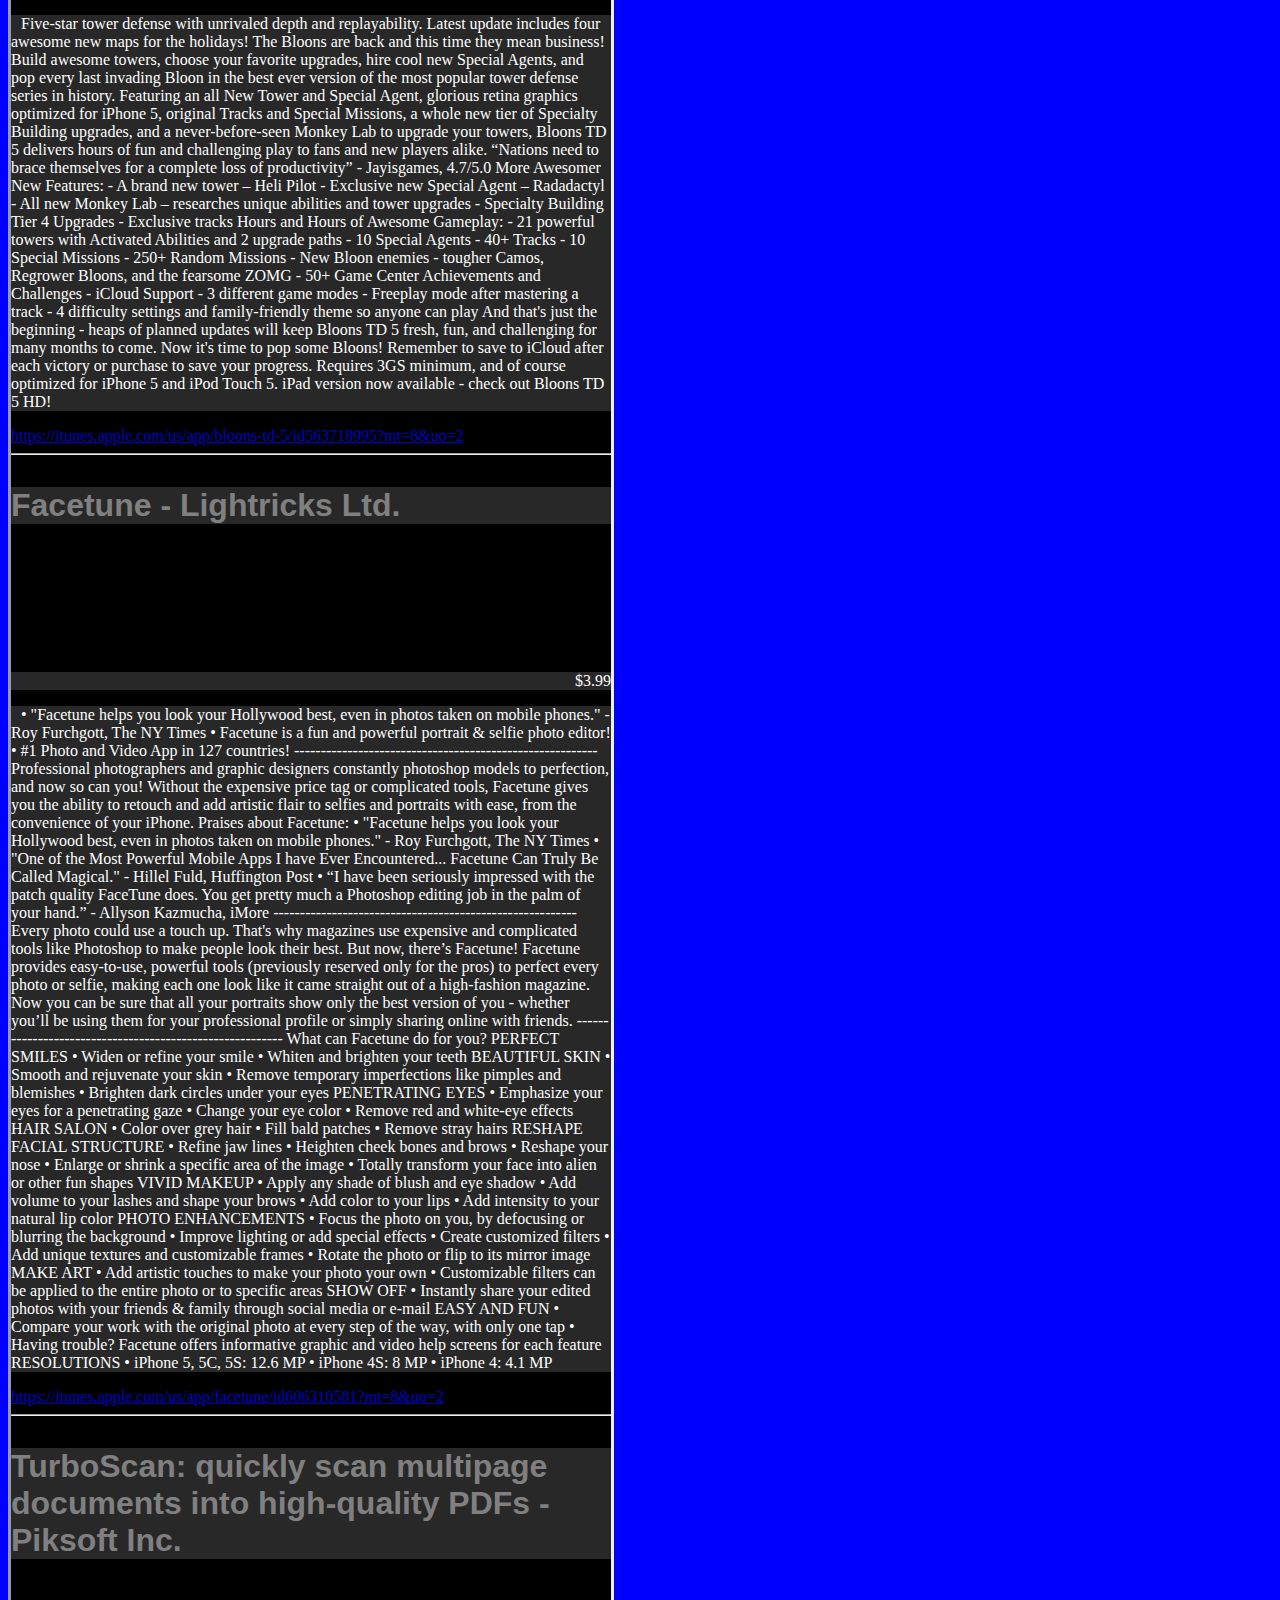
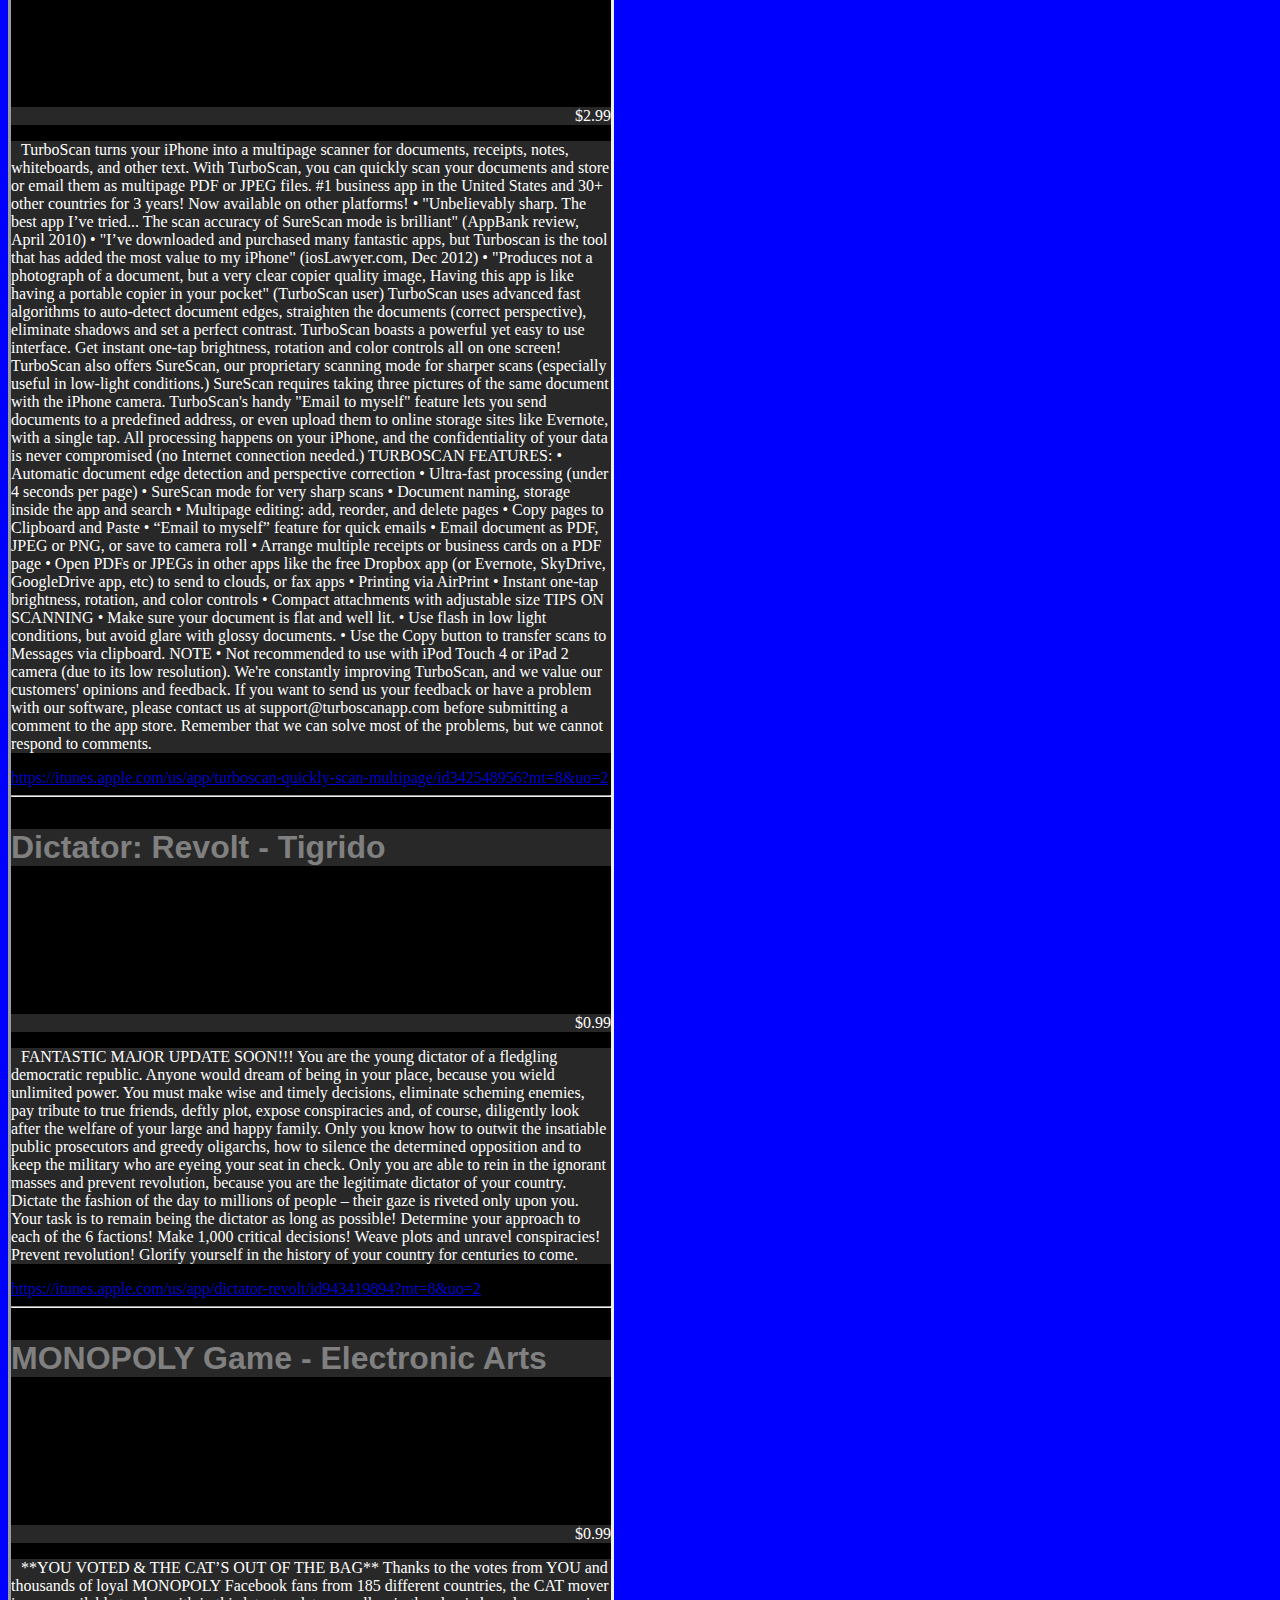
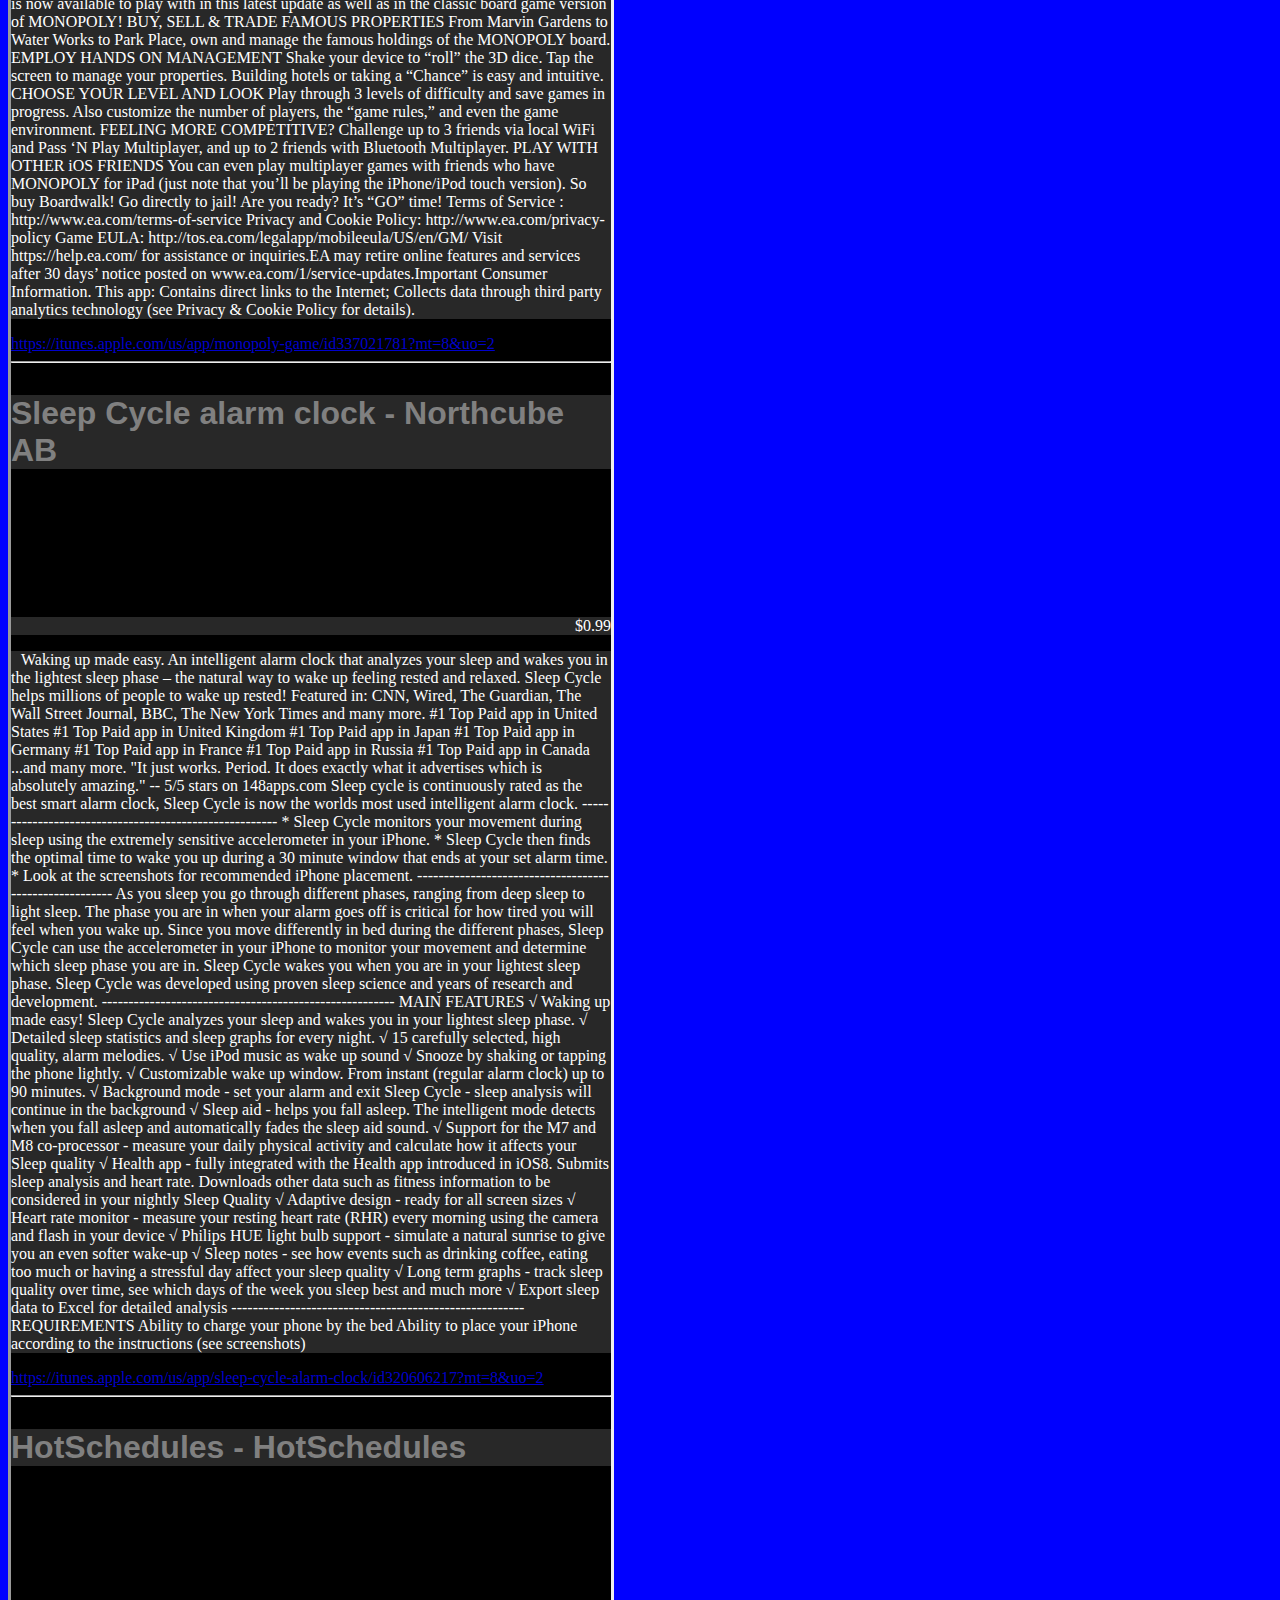
<file: Clean/Project2/index.html>
<html>
<head>

<title>
    Top 25 iOS apps
</title>
<style>
body
{
    background-color: blue;
}
#dynamicContent
{
    border: inset;
    max-width: 600px;
    background: black 600px;    
    
}
h1
{
    color: white;
    text-align: center;
    background-color: black;
    border:outset;
    max-width: 100%;
    font-size: 300%;

}

.image
{
    background-image: 200px;
    background-size: contain;
    background-position: 0%;
    background-repeat: no-repeat;
    width: 600px;
    height: 100px;    

}
p.title
{
    background-color: rgba(200,200,200,.2);
    color: gray;
    font-weight: bold;
    font-size: 200%;
    text-align: left;
    font-family: Impact, Charcoal, sans-serif;
}
a.href
{
    text-align: left;
    color: rgba(0,0,255,.8);
}

p.summary
{
    font-size: 100%;
    text-align: left; 
    color: white;
    background-position: center;
    background-color: rgba(200,200,200,.2);
    text-indent: 10px;
}
p.price{
    font-size: 100%;
    text-align: right;
    color: white;
    background-size: 100px;
    background-position: right;
    background-color: rgba(200,200,200,.2);
    
}
.set
{
    max-width: 600px;
    margin-left: 0px;
    

}
</style>

<script>

function getXMLHTTPRequest()
{
    var request;
    // Lets try using ActiveX to instantiate the XMLHttpRequest object
    try{
        request = new ActiveXObject("Microsoft.XMLHTTP");
    }catch(ex1){
    try{
        request = new ActiveXObject("Msxml2.XMLHTTP");
    }catch(ex2){
        request = null;
    }
                                            }

    // If the previous didn't work, lets check if the browser natively support XMLHttpRequest 
    if(!request && typeof XMLHttpRequest != "undefined"){
    //The browser does, so lets instantiate the object
        request = new XMLHttpRequest();
    }

    return request;
}

function loadRSS(url, callback)
{
    var aXMLHttpRequest = getXMLHTTPRequest();
    var allData;

    if (aXMLHttpRequest)
    {
        aXMLHttpRequest.open("GET", url, true);
    
        aXMLHttpRequest.onreadystatechange = function (aEvt) {
            if(aXMLHttpRequest.readyState == 4){
                allData = aXMLHttpRequest.responseText;
                callback(allData)
            }
        };
    
        //Lets fire off the request
        aXMLHttpRequest.send(null);
    }
    else
    {
        //Oh no, the XMLHttpRequest object couldn't be instantiated.
        alert("A problem occurred instantiating the XMLHttpRequest object.");
    }
}

function load()
{
    loadRSS("./ex.rss",formatRSS);
}

function formatRSS(data)
{
    
   var rssFeed = JSON.parse(data).feed.entry; 
   var output = "";
   var output2 = "";
   for(var i = 0; i < rssFeed.length; i++){
       output = output + "<p class='title'>" + rssFeed[i].title.label + "</p>";
       output = output + "<p class= 'image' style='background-image:url(" + rssFeed[i]['im:image'][0].label +  ")'>";       
       output = output + "<p class='price'>" + rssFeed[i]['im:price'].label + "</p>";
       output = output + "<p class='Summary'>" + rssFeed[i].summary.label + "</p>";
      output = output + "<a class='href' href='" + rssFeed[i].link.attributes.href + "'>"+ rssFeed[i].link.attributes.href + "</a>";

       output = output + "<hr class='set'>";

       
      
    }
   document.getElementById('dynamicContent').innerHTML = output;
   
   
}
</script>

</head>

<body onload='load()'>
<h1> Top 25 Apps - by Andrew Luna</h1>
<div id='dynamicContent'> </div>

</body>

</html>
</file>
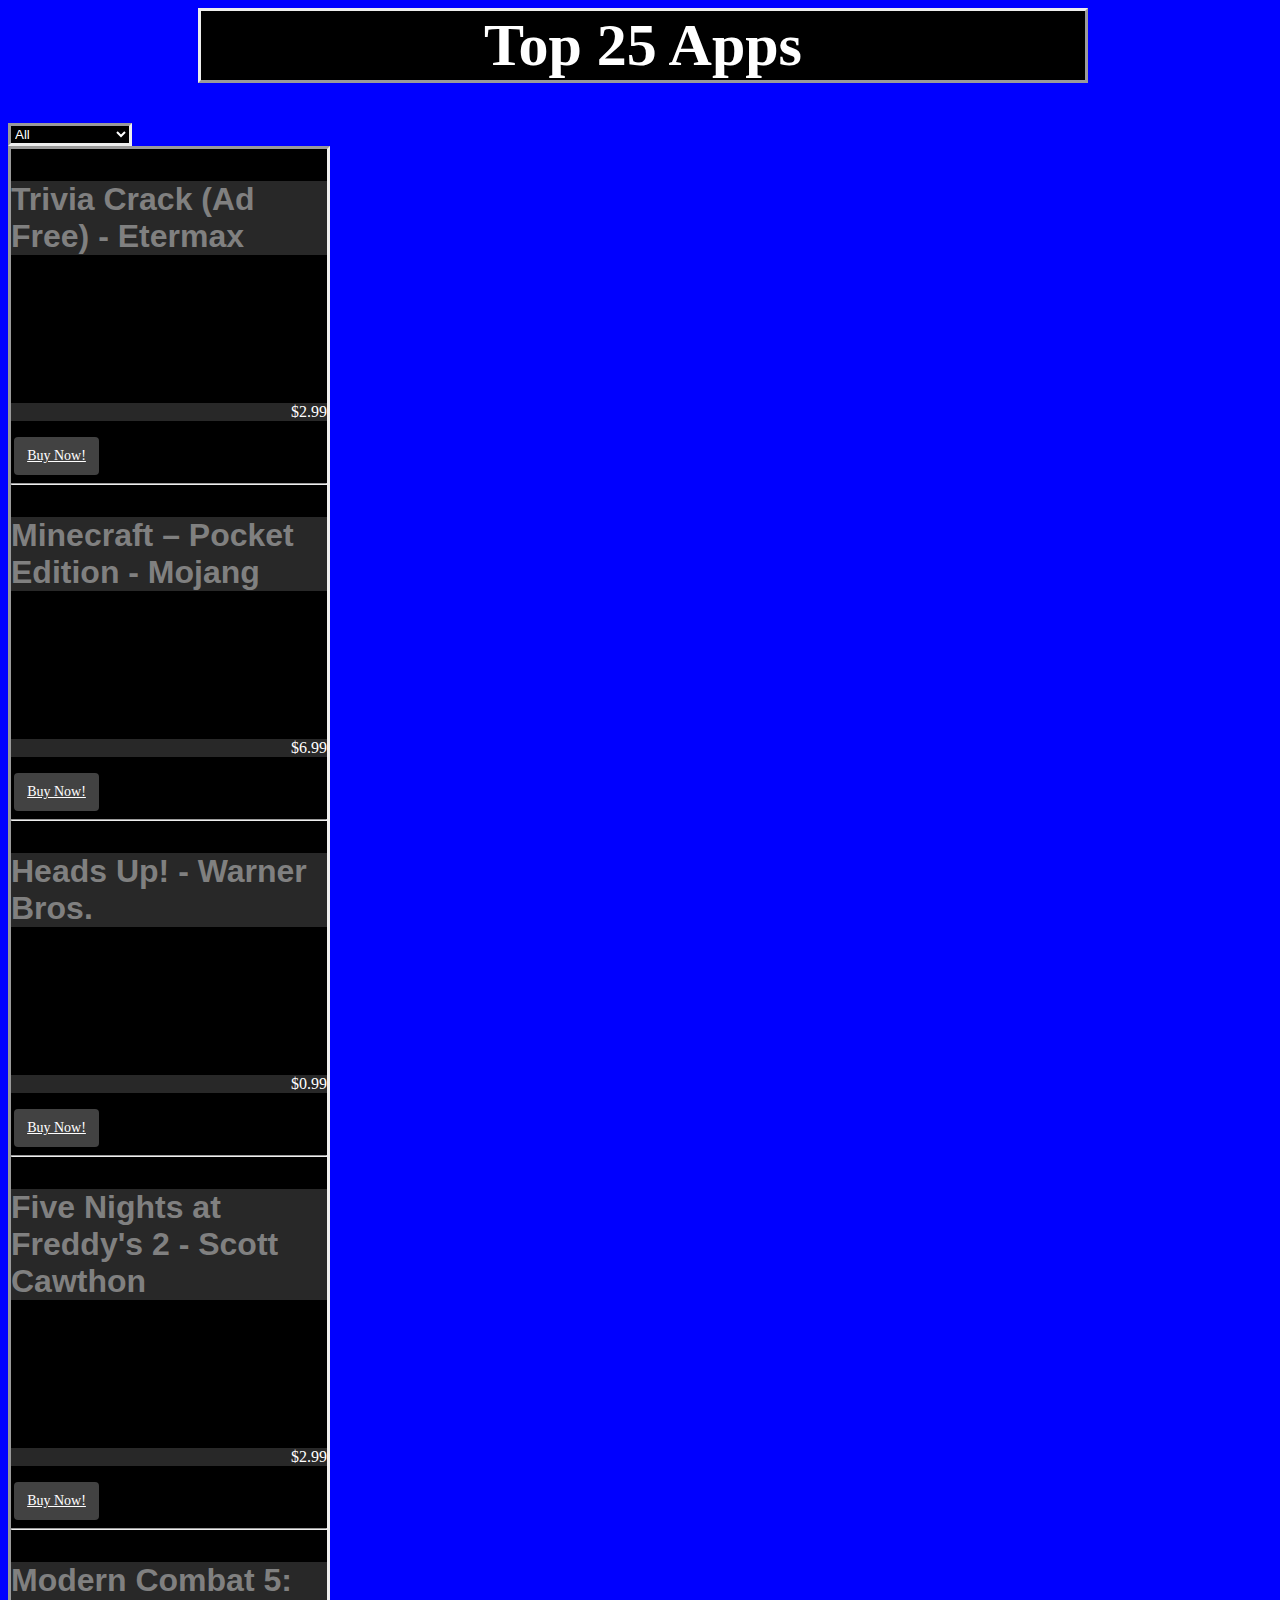
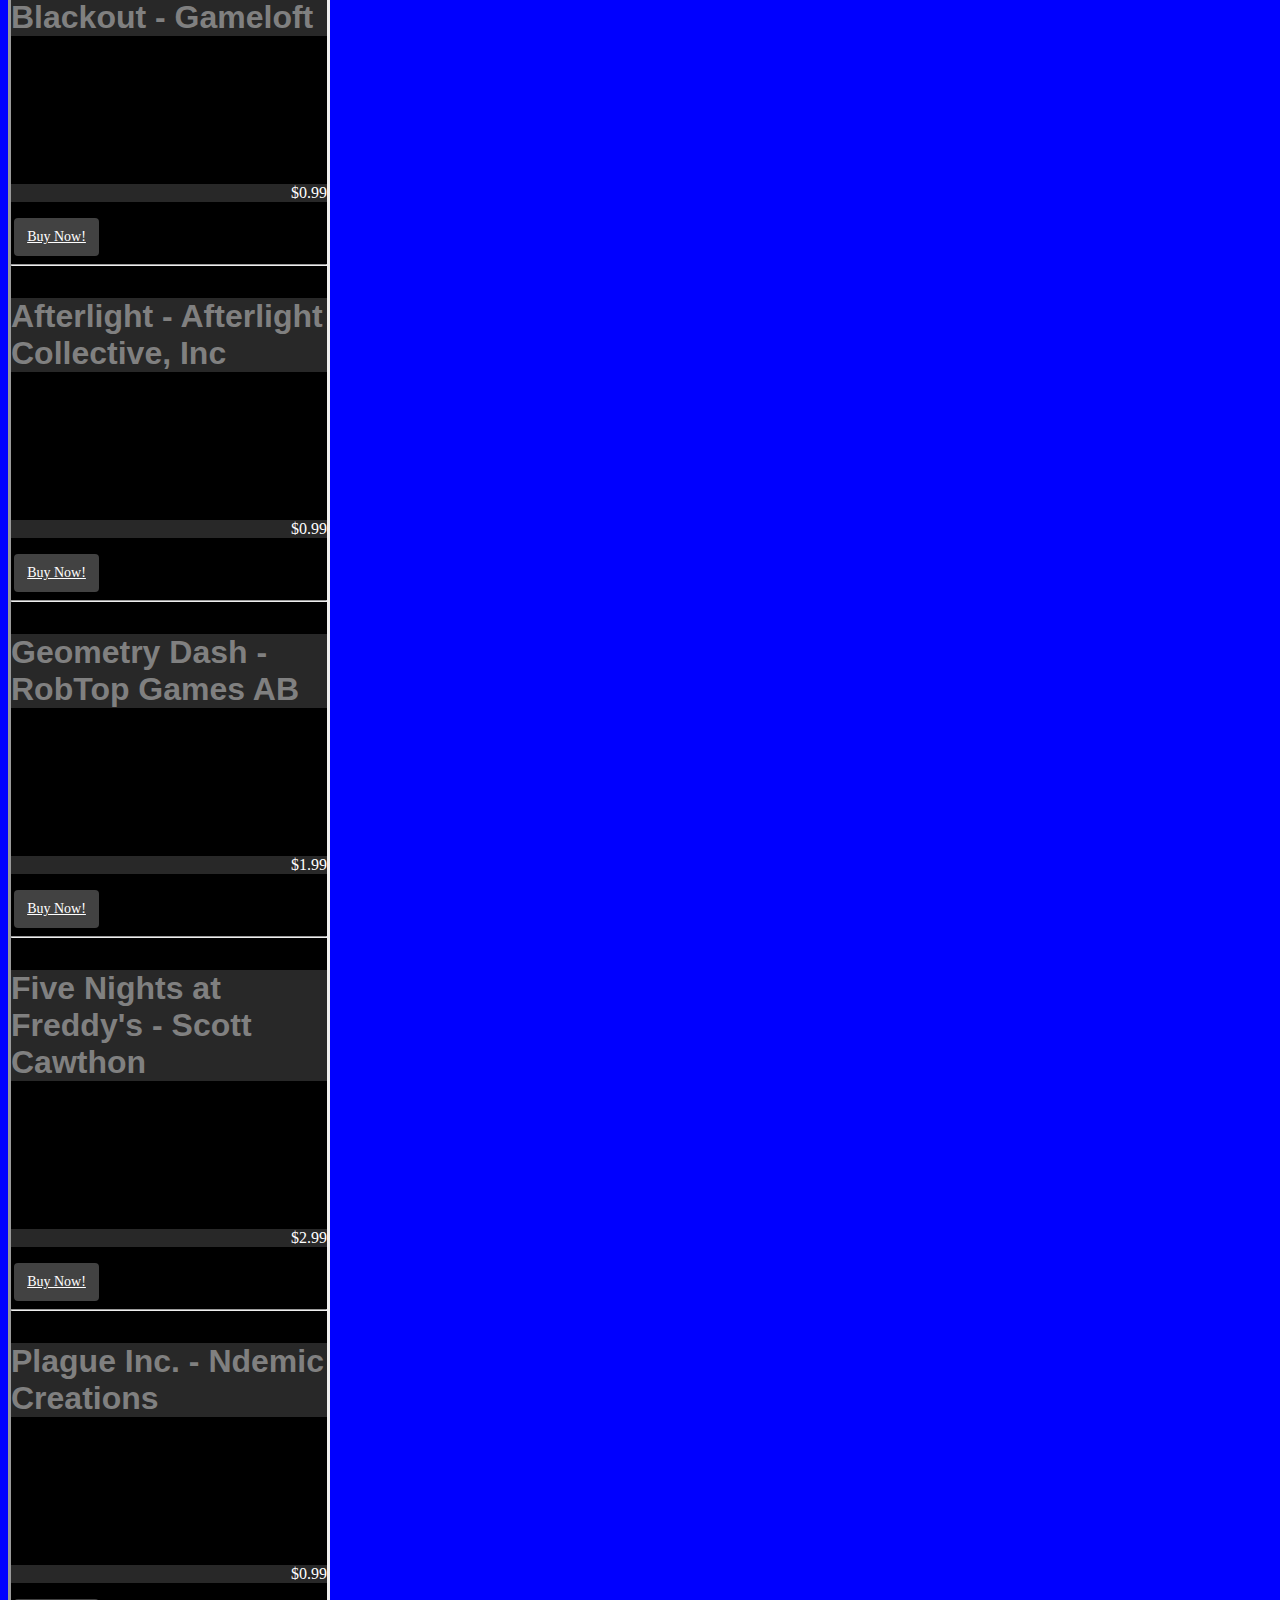
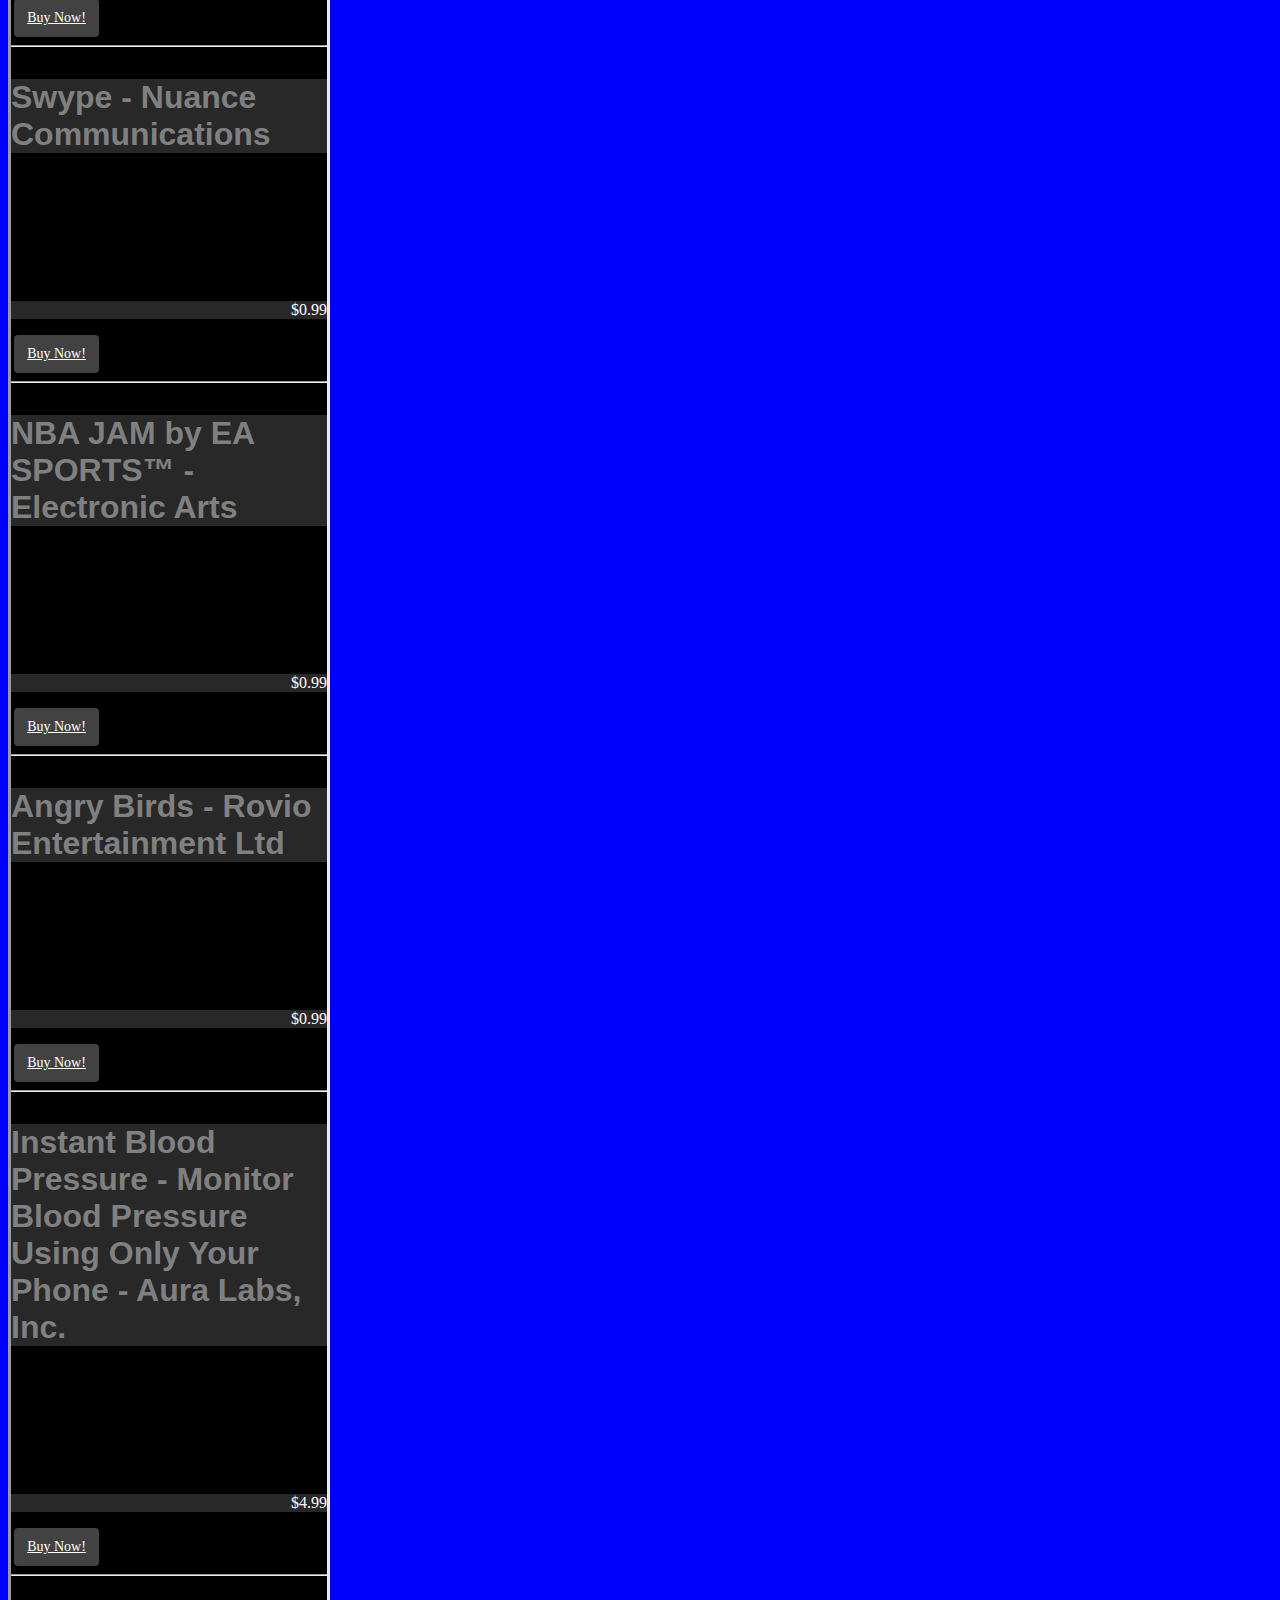
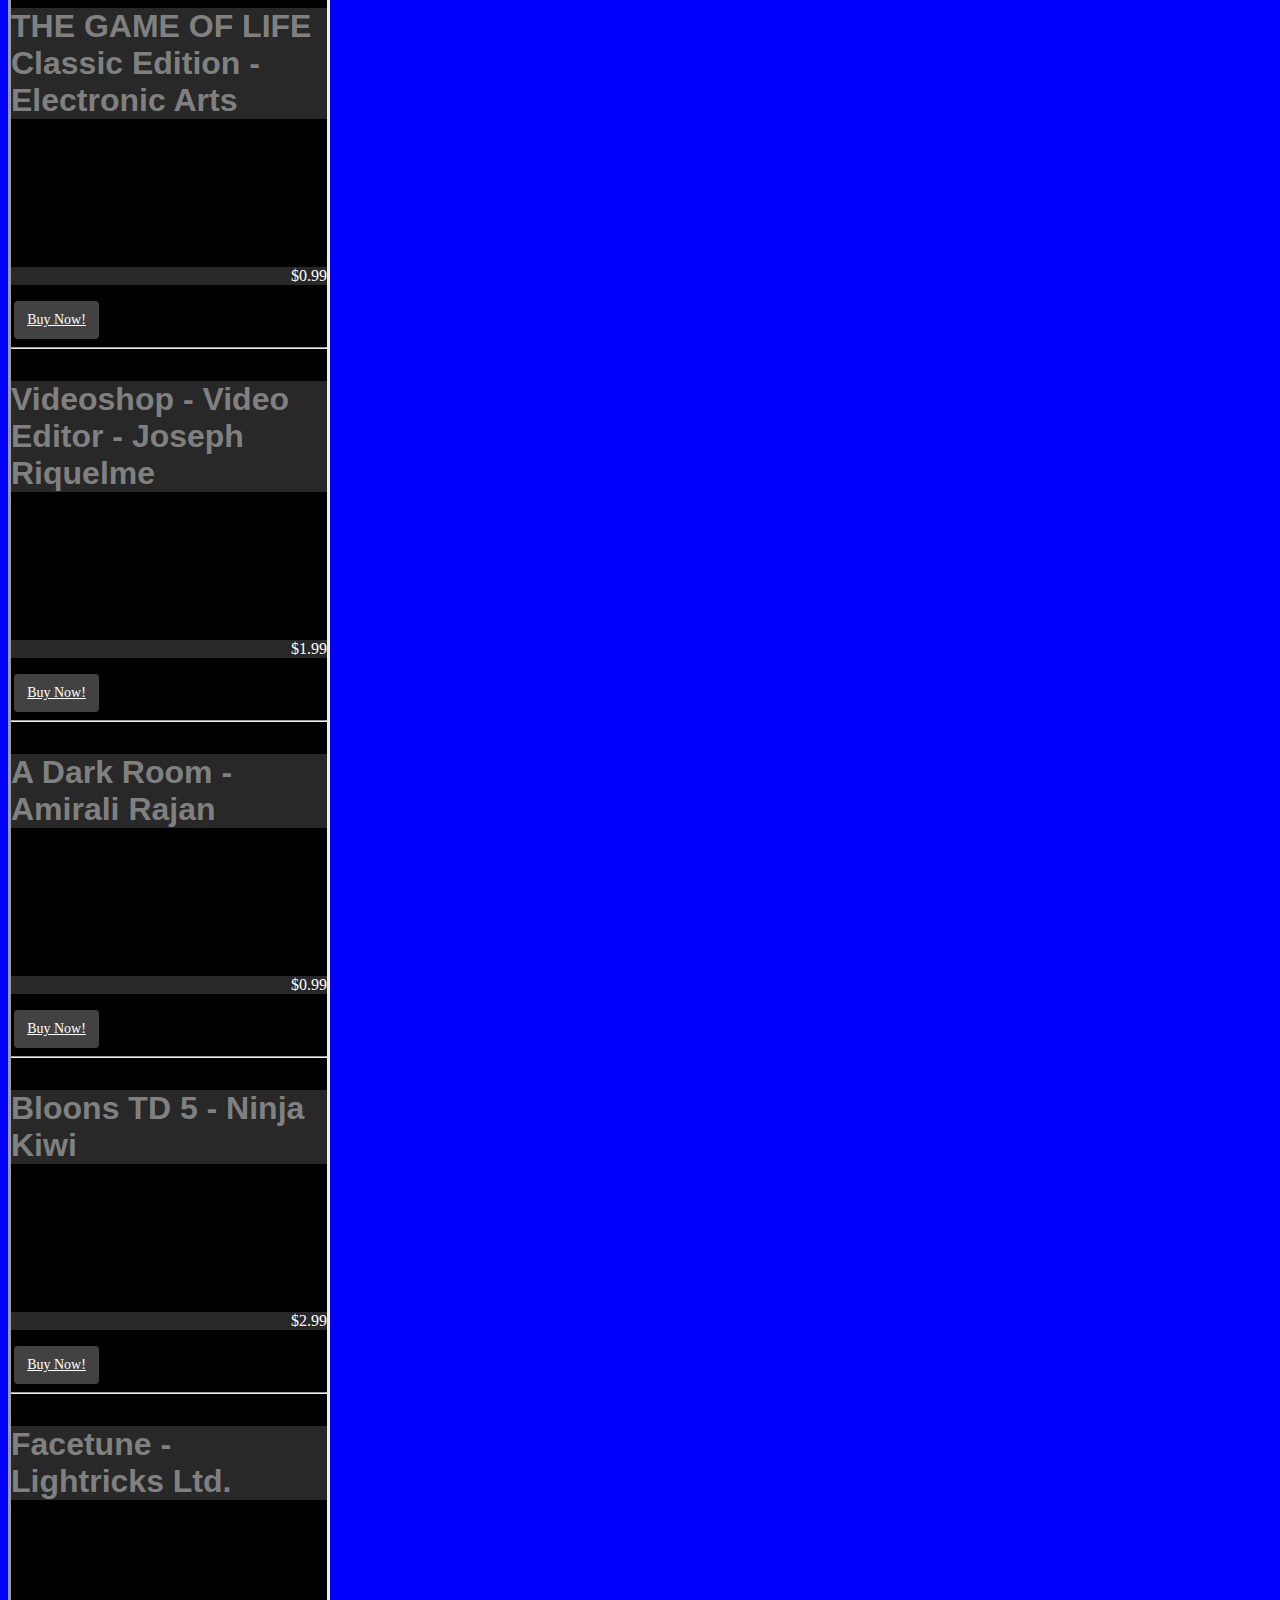
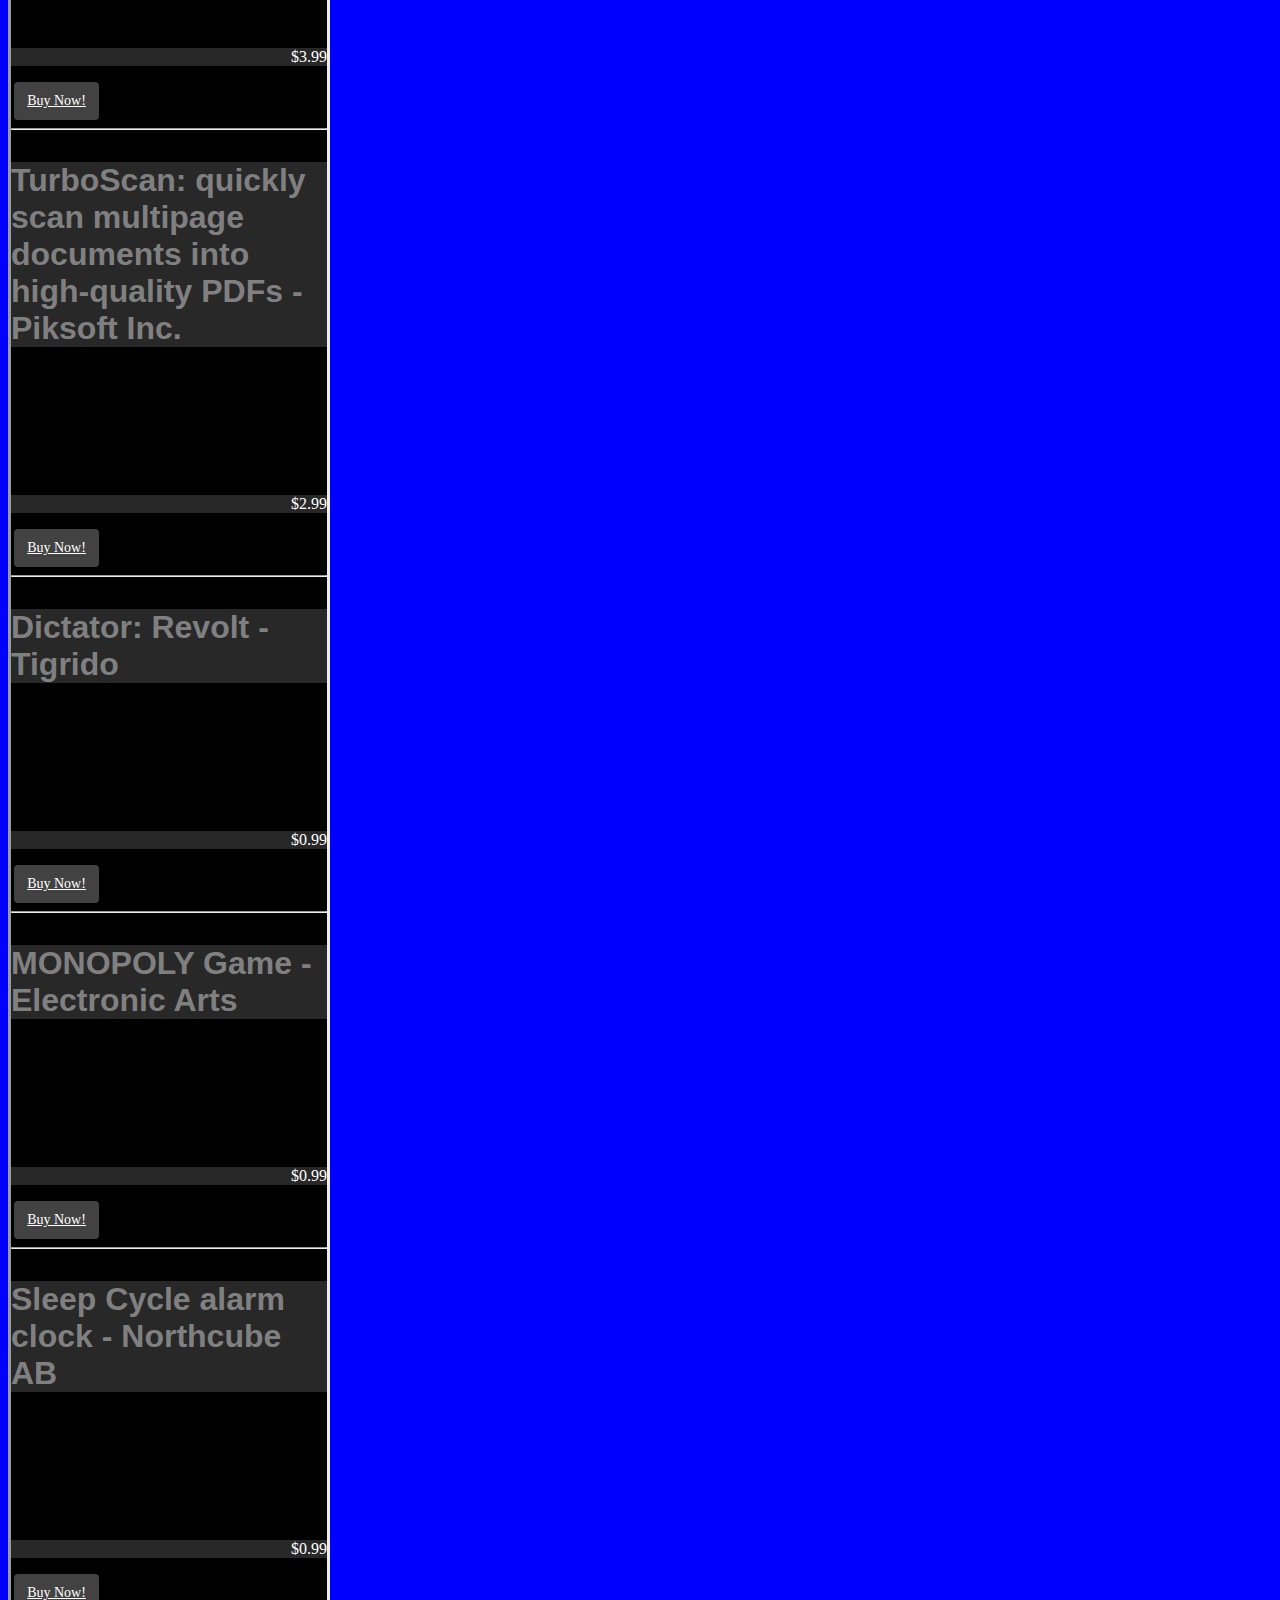
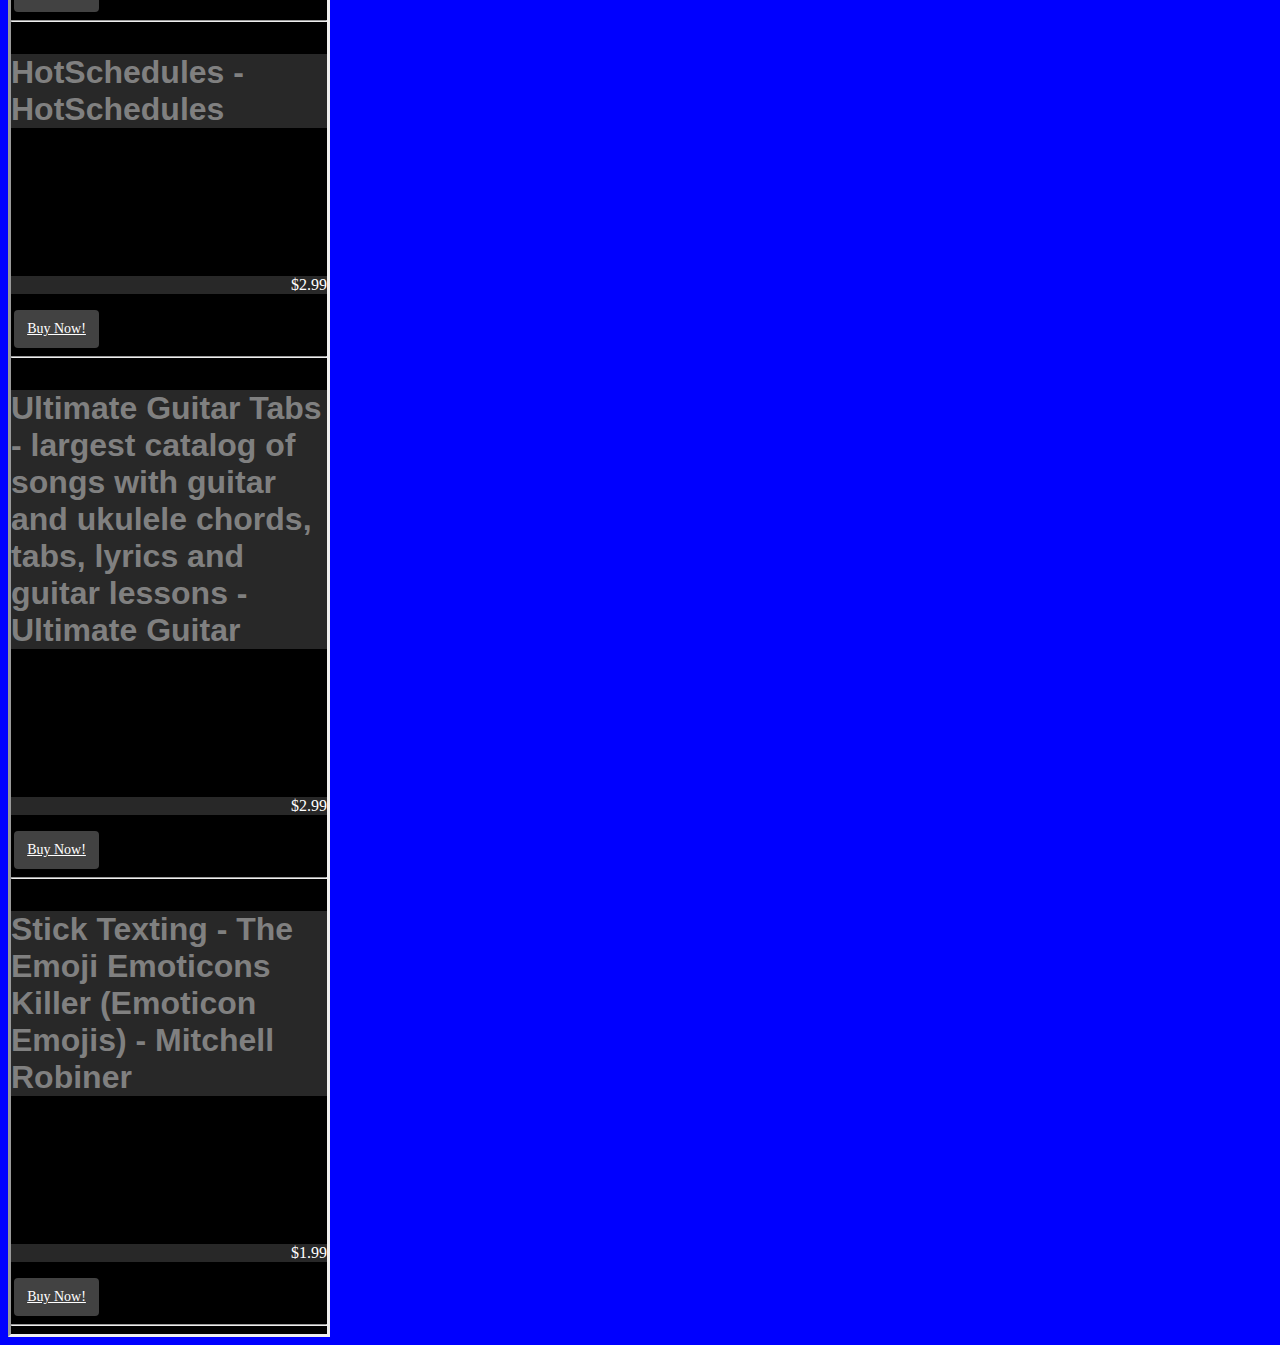
<file: Clean/Project4/index.html>
<html>
<head>
<title>
    Top 25 iOS apps
</title>
<meta content-width="device-width" user-scalable='no' initial-scale='1' maximum-scale='1'>

    <link rel="stylesheet" type="text/css" href="main.css">
<script src="./jquery-2.1.3.js"></script>
<script src="./main.js"></script>
</head>

<body onload='load()'>
<h1> Top 25 Apps </h1>

<select id="catSel" onChange="catChanged()">
		<option value = "all">All</option>
		<option value = "games">Games</option>
		<option value = "utilities">Utilities</option>
		<option value = "health">Health & Fitness</option>
		<option value = "photo">Photo & Video</option>
		<option value = "business">Business</option>
		<option value = "music">Music</option>
		<option value = "productivity">Productivity</option>
</select>

<div id='list'> </div>
<div id='details'> </div>
</body>

</html>
</file>
<file: Clean/Andrew RSS #3/main.css>
body
{
    background-color: blue;
}
#list{
    border: inset;
    background: black;    
    
}
select
{
    border: inset;
    background: black;    
    display: inline-block;
    color: white;
}
#list:active
{
  background: rgb(245,245,245);
}
a
{
	color:black;
}
#details{
    
		
	background-color: white;
	display: inline-block;
	display: none;
     /*background-color: rgba( 233, 233,233,.8);*/
     /*position: fixed;*/
     
  font-size: 12px;


}
#overlay
{
   display: none;
   background-color: rgba( 233, 233,233,.8);
   position: fixed;
   height: 100%;
   width: 100%;
   top: 0px;
   left: 0px;
   text-align: center;
   font-size: 15px;

}

.small #list{
	margin-left: 0%;
    width: 100%;
}

.big #list{
    width: 25%;
    
}

.label
{
  color: white;

}
.small #details{
    width: 77%;
    margin-left: 10%;
    height: 100%;

}

.big #details{
    
    width: 70%;
}

h1
{
    color: white;
    text-align: center;
    background-color: black;
    border:outset;   


}
.small h1{
    margin-left: 0%;
    width: 100%;
    font-size: 50px;
}
.small #appTitle{
    margin-left: 5%;
    width: 90%;
    font-size: 35px;
}
.big h1{
    margin-left: 15%;
    width: 70%;
    font-size: 60px;
}

.image
{
    margin-left: 5px;
    background-image: 200px;
    background-size: contain;
    background-repeat: no-repeat;
    width: 20%;
    height: 100px; 
    /*float: left;
    display: inline;*/

}
p.title
{
    background-color: rgba(200,200,200,.2);
    color: gray;
    font-weight: bold;
    font-size: 200%;
    text-align: left;
    font-family: Impact, Charcoal, sans-serif;
}
a.href
{
    text-align: left;
    color: White;
}

p.summary
{
    font-size: 100%;
    text-align: left; 
    color: white;
    background-position: center;
    background-color: rgba(200,200,200,.2);
    text-indent: 10px;
}
p.price{
    font-size: 100%;
    text-align: right;
    color: white;
    background-size: 100px;
    background-position: right;
    background-color: rgba(200,200,200,.2);
    
}
i.price
{	
	font-weight: bold;
	font-size: 100%;
	margin-left: 5%;
    text-align: right;
    color: black;
   
    background-position: right;
    
}
.set
{
    max-width: 600px;
    margin-left: 0px;
    

}
.btn-default {
  
  color: #ffffff;
  background-color: #424242;
  border-color: #424242;
  margin-left: 1%;
}
.btn1 {

display: inline-block;
margin-bottom: 0;
font-weight: normal;
text-align: center;
vertical-align: middle;
cursor: pointer;
background-image: none;
border: 1px solid transparent;
white-space: nowrap;
padding: 8px 12px;
font-size: 14px;
line-height: 1.42857143;
border-radius: 4px;

}
.btnTwo {
margin-left: 10%;
display: inline-block;
margin-bottom: 0;
font-weight: normal;
text-align: center;
vertical-align: middle;
cursor: pointer;
background-image: none;
border: 1px solid transparent;
white-space: nowrap;
padding: 6px 10px;
font-size: 14px;
line-height: 1.42857143;
border-radius: 4px;

}
.shareFB
{
 color: #3B5999;
  background-color: #3B5999;
  border-color: #3B5999;
  margin-left: 1%;
}
.shareT
{
    color: #4099ff;
  background-color: #4099ff;
  border-color: #4099ff;
  margin-left: 1%;
}
</file>
<file: Clean/Project4/main.css>
body
{
    background-color: blue;
}
#list{
    border: inset;
    background: black;    
    
}
select
{
    border: inset;
    background: black;    
    display: inline-block;
    color: white;
}
#list:active
{
  background: rgb(245,245,245);
}
a
{
	color:black;
}
#details{
    
		
	background-color: white;
	display: inline-block;
	display: none;
     /*background-color: rgba( 233, 233,233,.8);*/
     /*position: fixed;*/
     
  font-size: 12px;


}
#overlay
{
   display: none;
   background-color: rgba( 233, 233,233,.8);
   position: fixed;
   height: 100%;
   width: 100%;
   top: 0px;
   left: 0px;
   text-align: center;
   font-size: 15px;

}

.small #list{
	margin-left: 0%;
    width: 100%;
}

.big #list{
    width: 25%;
    
}

.label
{
  color: white;

}
.small #details{
    width: 77%;
    margin-left: 10%;
    height: 100%;

}

.big #details{
    margin-left:25%;
    background-color: rgba(0,0,1,.3);
    width: 70%;
}

h1
{
    color: white;
    text-align: center;
    background-color: black;
    border:outset;   


}
.small h1{
    margin-left: 0%;
    width: 100%;
    font-size: 50px;
}
.small #appTitle{
    margin-left: 5%;
    width: 90%;
    font-size: 35px;
}
.big h1{
    margin-left: 15%;
    width: 70%;
    font-size: 60px;
}

.image
{
    margin-left: 5px;
    background-image: 200px;
    background-size: contain;
    background-repeat: no-repeat;
    width: 20%;
    height: 100px; 
    /*float: left;
    display: inline;*/

}
p.title
{
    background-color: rgba(200,200,200,.2);
    color: gray;
    font-weight: bold;
    font-size: 200%;
    text-align: left;
    font-family: Impact, Charcoal, sans-serif;
}
a.href
{
    text-align: left;
    color: White;
}

p.summary
{
    font-size: 100%;
    text-align: left; 
    color: white;
    background-position: center;
    background-color: rgba(200,200,200,.2);
    text-indent: 10px;
}
p.price{
    font-size: 100%;
    text-align: right;
    color: white;
    background-size: 100px;
    background-position: right;
    background-color: rgba(200,200,200,.2);
    
}
i.price
{	
	font-weight: bold;
	font-size: 100%;
	margin-left: 5%;
    text-align: right;
    color: black;
   
    background-position: right;
    
}
.set
{
    max-width: 600px;
    margin-left: 0px;
    

}
.btn-default {
  
  color: #ffffff;
  background-color: #424242;
  border-color: #424242;
  margin-left: 1%;
}
.btn1 {

display: inline-block;
margin-bottom: 0;
font-weight: normal;
text-align: center;
vertical-align: middle;
cursor: pointer;
background-image: none;
border: 1px solid transparent;
white-space: nowrap;
padding: 8px 12px;
font-size: 14px;
line-height: 1.42857143;
border-radius: 4px;

}
.btnTwo {
margin-left: 10%;
display: inline-block;
margin-bottom: 0;
font-weight: normal;
text-align: center;
vertical-align: middle;
cursor: pointer;
background-image: none;
border: 1px solid transparent;
white-space: nowrap;
padding: 6px 10px;
font-size: 14px;
line-height: 1.42857143;
border-radius: 4px;

}
.shareFB
{
 color: #3B5999;
  background-color: #3B5999;
  border-color: #3B5999;
  margin-left: 1%;
}
.shareT
{
    color: #4099ff;
  background-color: #4099ff;
  border-color: #4099ff;
  margin-left: 1%;
}
</file>
